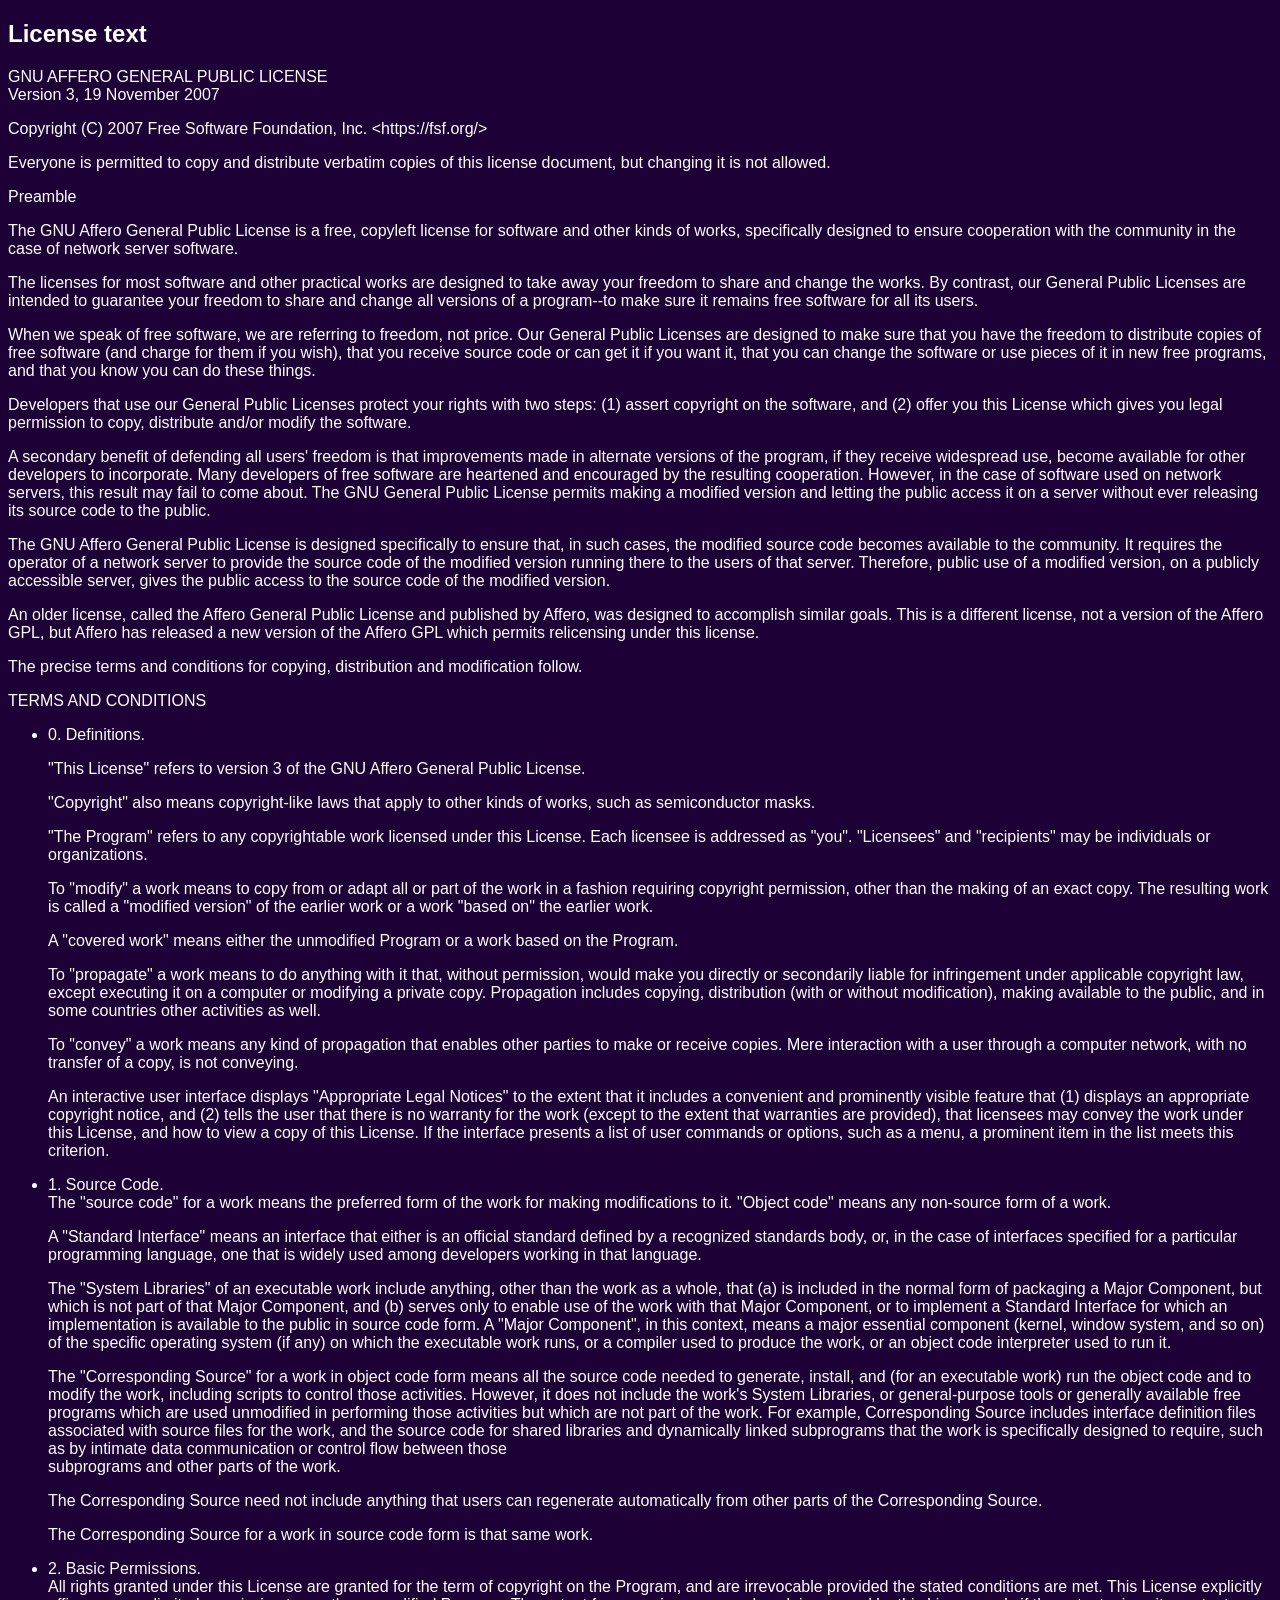
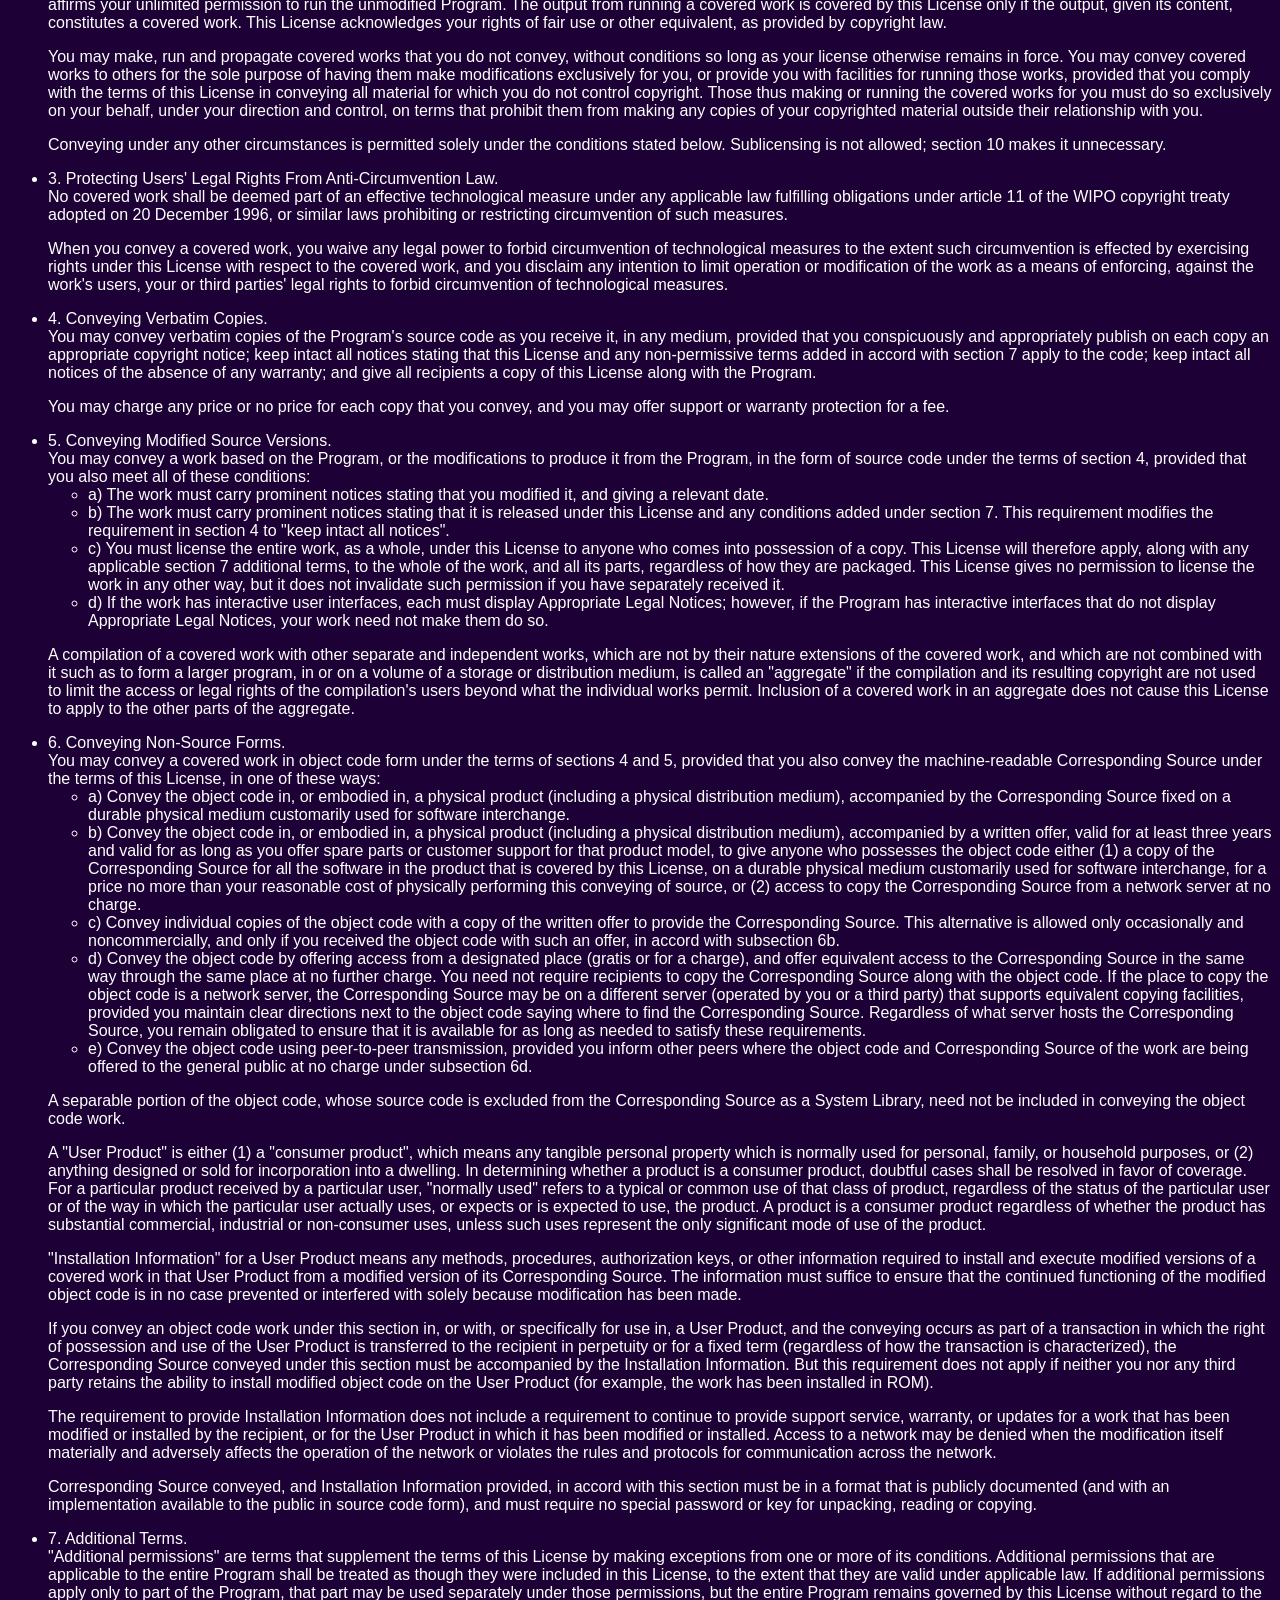
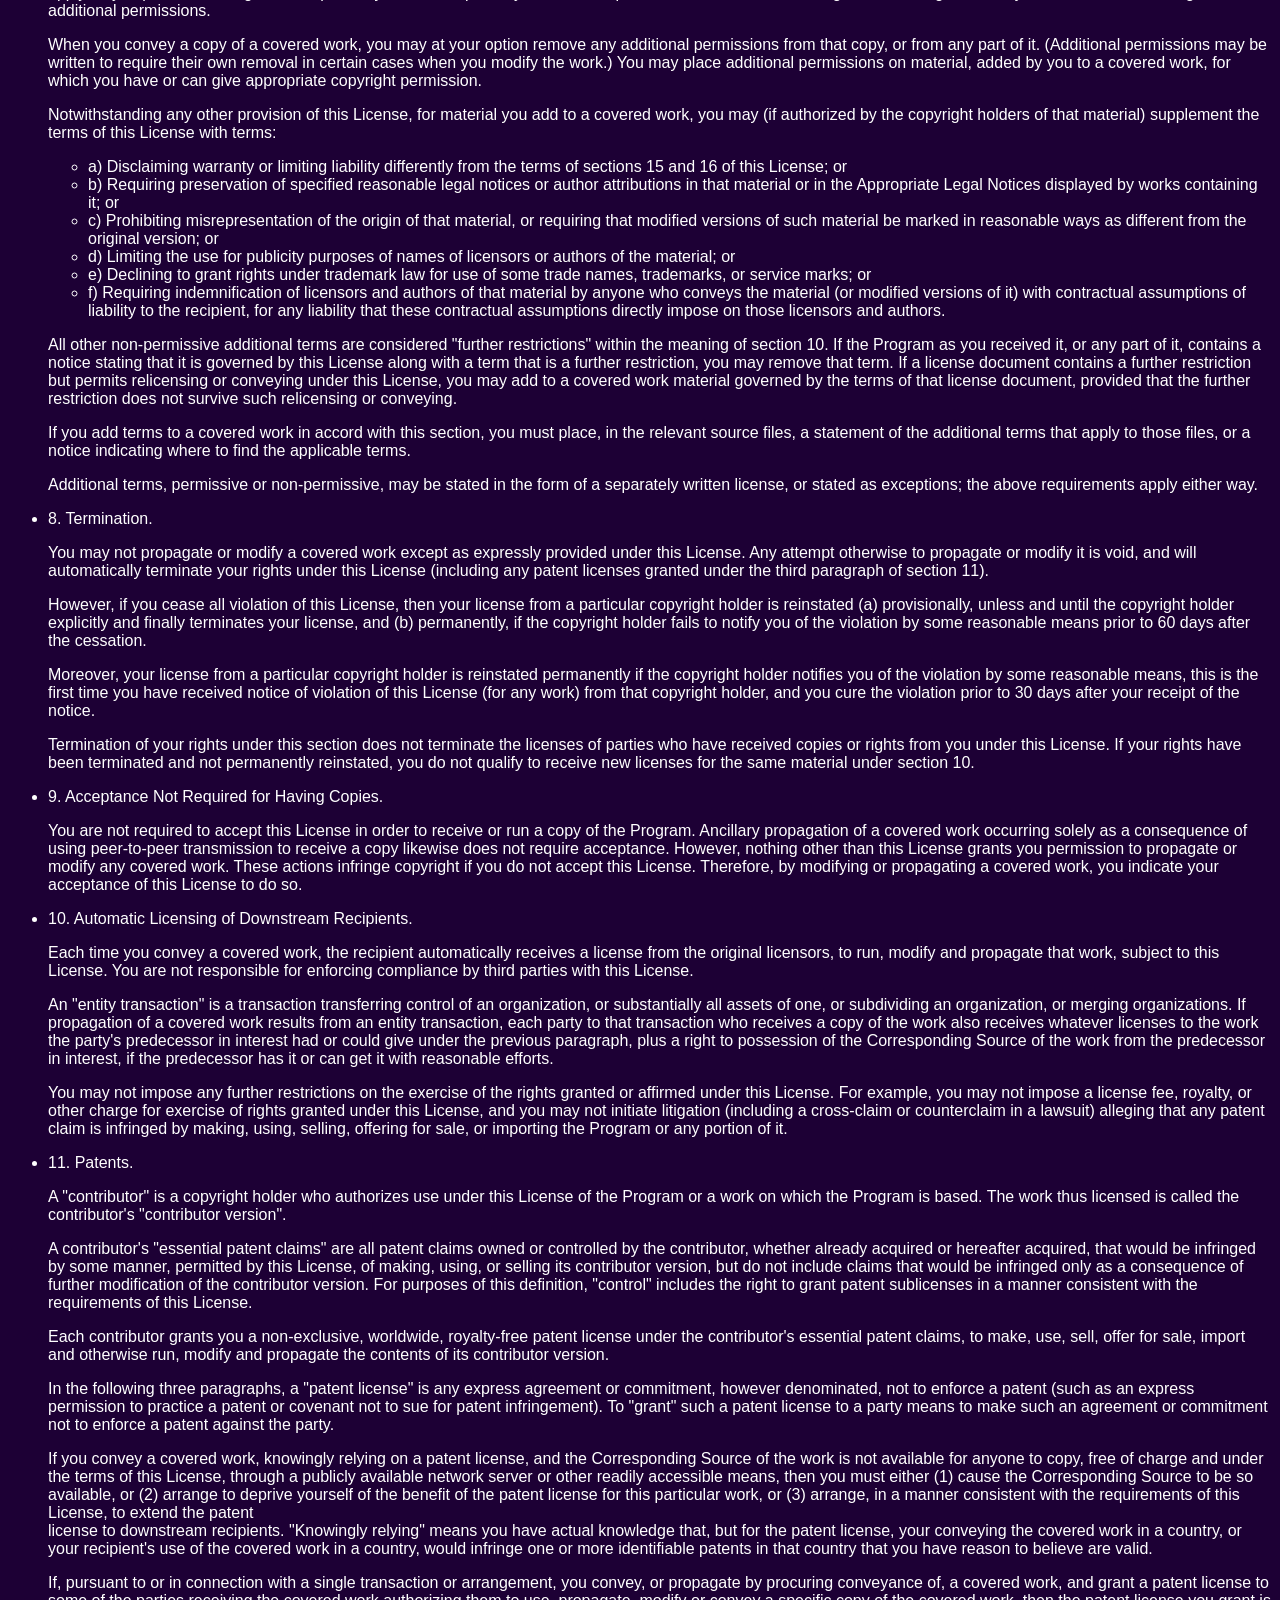
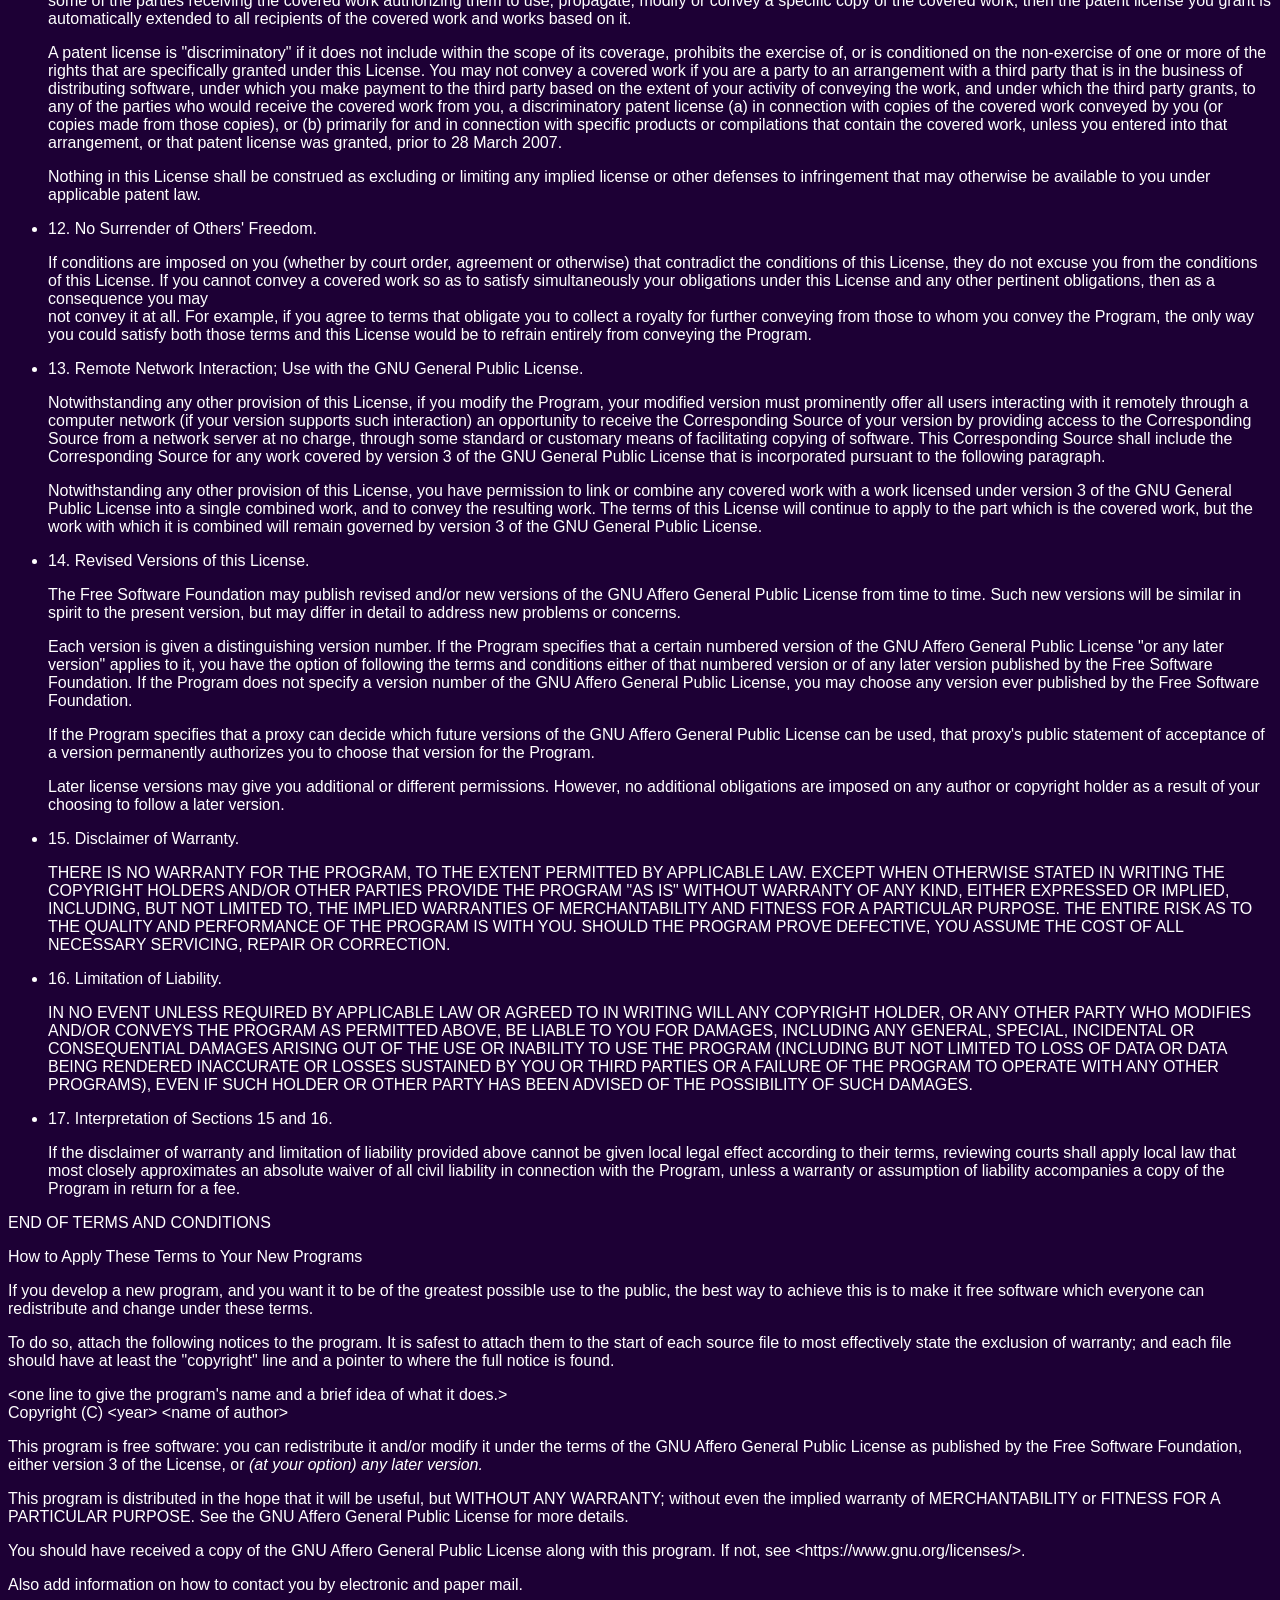
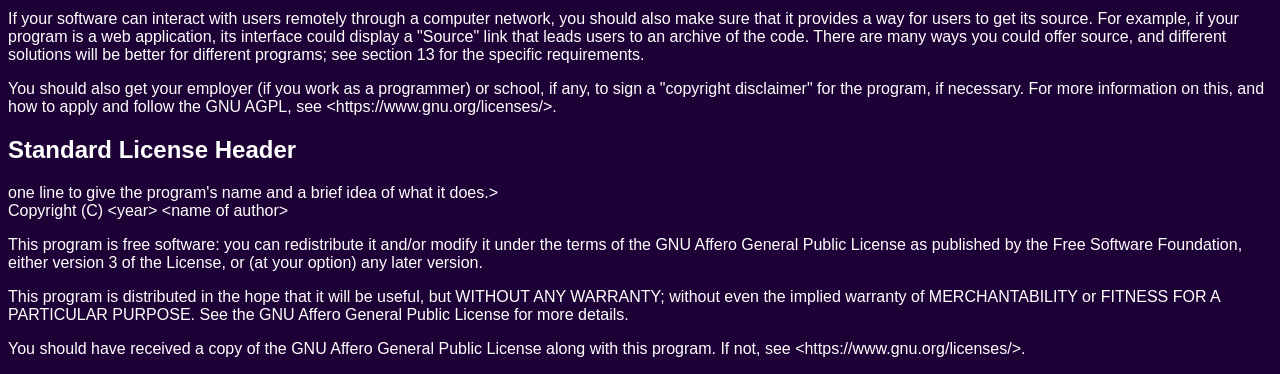
<file: templates/license.html>
<!DOCTYPE html>
<html lang="es">

<head>
    <title>SelfMusic: Licencia</title>
    <link rel="stylesheet" href="/static/styles.css">
    <meta charset="utf-8">
    <meta name="viewport" content="width=device-width,initial-scale=1" />
</head>

<body>
    <!--Tomado y adaptado de: https://licenses.nuget.org/AGPL-3.0-or-later-->
    <h2>License text</h2>
    <p>
        GNU AFFERO GENERAL PUBLIC LICENSE<br />

        Version 3, 19 November 2007
    </p>

    <p>
        Copyright (C) 2007 Free Software Foundation, Inc.
        &lt;https://fsf.org/&gt;
    </p>

    <p>
        Everyone is permitted to copy and distribute verbatim copies
        of this license document, but changing it is not allowed.
    </p>

    <p>
        Preamble
    </p>

    <p>
        The GNU Affero General Public License is a free, copyleft license for
        software and other kinds of works, specifically designed to ensure
        cooperation with the community in the case of network server software.
    </p>

    <p>
        The licenses for most software and other practical works are
        designed to take away your freedom to share and change the
        works. By contrast, our General Public Licenses are intended
        to guarantee your freedom to share and change all versions of a
        program--to make sure it remains free software for all its users.
    </p>

    <p>
        When we speak of free software, we are referring to freedom, not
        price. Our General Public Licenses are designed to make sure that you
        have the freedom to distribute copies of free software (and charge
        for them if you wish), that you receive source code or can get it
        if you want it, that you can change the software or use pieces of
        it in new free programs, and that you know you can do these things.
    </p>

    <p>
        Developers that use our General Public Licenses protect
        your rights with two steps: (1) assert copyright on the
        software, and (2) offer you this License which gives you legal
        permission to copy, distribute and/or modify the software.
    </p>

    <p>
        A secondary benefit of defending all users&apos; freedom is that improvements
        made in alternate versions of the program, if they receive widespread
        use, become available for other developers to incorporate. Many
        developers of free software are heartened and encouraged by the
        resulting cooperation. However, in the case of software used on network
        servers, this result may fail to come about. The GNU General Public
        License permits making a modified version and letting the public access
        it on a server without ever releasing its source code to the public.
    </p>

    <p>
        The GNU Affero General Public License is designed specifically
        to ensure that, in such cases, the modified source code becomes
        available to the community. It requires the operator of a
        network server to provide the source code of the modified version
        running there to the users of that server. Therefore, public use
        of a modified version, on a publicly accessible server, gives
        the public access to the source code of the modified version.
    </p>

    <p>
        An older license, called the Affero General Public License and published
        by Affero, was designed to accomplish similar goals. This is a different
        license, not a version of the Affero GPL, but Affero has released a new
        version of the Affero GPL which permits relicensing under this license.
    </p>

    <p>
        The precise terms and conditions for copying,
        distribution and modification follow.
    </p>

    <p>
        TERMS AND CONDITIONS
    </p>

    <ul>

        <li>
            0.
            Definitions.
            <p>
                &quot;This License&quot; refers to version 3 of
                the GNU Affero General Public License.
            </p>

            <p>
                &quot;Copyright&quot; also means copyright-like laws that apply
                to other kinds of works, such as semiconductor masks.
            </p>

            <p>
                &quot;The Program&quot; refers to any copyrightable work licensed under
                this License. Each licensee is addressed as &quot;you&quot;. &quot;Licensees&quot;
                and &quot;recipients&quot; may be individuals or organizations.
            </p>

            <p>
                To &quot;modify&quot; a work means to copy from or adapt all or part of the
                work in a fashion requiring copyright permission, other than the
                making of an exact copy. The resulting work is called a &quot;modified
                version&quot; of the earlier work or a work &quot;based on&quot; the earlier work.
            </p>

            <p>
                A &quot;covered work&quot; means either the unmodified
                Program or a work based on the Program.
            </p>

            <p>
                To &quot;propagate&quot; a work means to do anything with it that, without
                permission, would make you directly or secondarily liable for
                infringement under applicable copyright law, except executing it
                on a computer or modifying a private copy. Propagation includes
                copying, distribution (with or without modification), making available
                to the public, and in some countries other activities as well.
            </p>

            <p>
                To &quot;convey&quot; a work means any kind of propagation
                that enables other parties to make or receive copies.
                Mere interaction with a user through a computer
                network, with no transfer of a copy, is not conveying.
            </p>

            <p>
                An interactive user interface displays &quot;Appropriate Legal Notices&quot;
                to the extent that it includes a convenient and prominently visible
                feature that (1) displays an appropriate copyright notice, and (2)
                tells the user that there is no warranty for the work (except to
                the extent that warranties are provided), that licensees may convey
                the work under this License, and how to view a copy of this License.
                If the interface presents a list of user commands or options,
                such as a menu, a prominent item in the list meets this criterion.
            </p>

        </li>

        <li>
            1.
            Source Code.<br />

            The &quot;source code&quot; for a work means the preferred
            form of the work for making modifications to it.
            &quot;Object code&quot; means any non-source form of a work.
            <p>
                A &quot;Standard Interface&quot; means an interface that either is an official
                standard defined by a recognized standards body, or, in the case
                of interfaces specified for a particular programming language,
                one that is widely used among developers working in that language.
            </p>

            <p>
                The &quot;System Libraries&quot; of an executable work include anything, other
                than the work as a whole, that (a) is included in the normal form
                of packaging a Major Component, but which is not part of that Major
                Component, and (b) serves only to enable use of the work with that
                Major Component, or to implement a Standard Interface for which an
                implementation is available to the public in source code form. A
                &quot;Major Component&quot;, in this context, means a major essential component
                (kernel, window system, and so on) of the specific operating system
                (if any) on which the executable work runs, or a compiler used to
                produce the work, or an object code interpreter used to run it.
            </p>

            <p>
                The &quot;Corresponding Source&quot; for a work in object code form means
                all the source code needed to generate, install, and (for an
                executable work) run the object code and to modify the work,
                including scripts to control those activities. However, it does
                not include the work&apos;s System Libraries, or general-purpose tools
                or generally available free programs which are used unmodified in
                performing those activities but which are not part of the work.
                For example, Corresponding Source includes interface definition
                files associated with source files for the work, and the source
                code for shared libraries and dynamically linked subprograms
                that the work is specifically designed to require, such as by
                intimate data communication or control flow between those<br />

                subprograms and other parts of the work.
            </p>

            <p>
                The Corresponding Source need not include anything that users can
                regenerate automatically from other parts of the Corresponding Source.
            </p>

            <p>
                The Corresponding Source for a work
                in source code form is that same work.
            </p>

        </li>

        <li>
            2.
            Basic Permissions.<br />

            All rights granted under this License are granted for the term of
            copyright on the Program, and are irrevocable provided the stated
            conditions are met. This License explicitly affirms your unlimited
            permission to run the unmodified Program. The output from running a
            covered work is covered by this License only if the output, given its
            content, constitutes a covered work. This License acknowledges your
            rights of fair use or other equivalent, as provided by copyright law.
            <p>
                You may make, run and propagate covered works that you do not convey,
                without conditions so long as your license otherwise remains in force.
                You may convey covered works to others for the sole purpose of having
                them make modifications exclusively for you, or provide you with
                facilities for running those works, provided that you comply with
                the terms of this License in conveying all material for which you do
                not control copyright. Those thus making or running the covered works
                for you must do so exclusively on your behalf, under your direction
                and control, on terms that prohibit them from making any copies
                of your copyrighted material outside their relationship with you.
            </p>

            <p>
                Conveying under any other circumstances is permitted
                solely under the conditions stated below. Sublicensing
                is not allowed; section 10 makes it unnecessary.
            </p>

        </li>

        <li>
            3.
            Protecting Users&apos; Legal Rights From Anti-Circumvention Law.<br />

            No covered work shall be deemed part of an effective technological
            measure under any applicable law fulfilling obligations under article
            11 of the WIPO copyright treaty adopted on 20 December 1996, or
            similar laws prohibiting or restricting circumvention of such measures.
            <p>
                When you convey a covered work, you waive any legal power to
                forbid circumvention of technological measures to the extent
                such circumvention is effected by exercising rights under this
                License with respect to the covered work, and you disclaim any
                intention to limit operation or modification of the work as a means
                of enforcing, against the work&apos;s users, your or third parties&apos;
                legal rights to forbid circumvention of technological measures.
            </p>

        </li>

        <li>
            4.
            Conveying Verbatim Copies.<br />

            You may convey verbatim copies of the Program&apos;s source code as
            you receive it, in any medium, provided that you conspicuously
            and appropriately publish on each copy an appropriate copyright
            notice; keep intact all notices stating that this License and any
            non-permissive terms added in accord with section 7 apply to the
            code; keep intact all notices of the absence of any warranty; and
            give all recipients a copy of this License along with the Program.
            <p>
                You may charge any price or no price for each copy that you
                convey, and you may offer support or warranty protection for a fee.
            </p>

        </li>

        <li>
            5.
            Conveying Modified Source Versions.<br />

            You may convey a work based on the Program, or the modifications to
            produce it from the Program, in the form of source code under the terms
            of section 4, provided that you also meet all of these conditions:

            <ul>

                <li>
                    a)
                    The work must carry prominent notices stating
                    that you modified it, and giving a relevant date.
                </li>

                <li>
                    b)
                    The work must carry prominent notices stating that
                    it is released under this License and any conditions
                    added under section 7. This requirement modifies the
                    requirement in section 4 to &quot;keep intact all notices&quot;.
                </li>

                <li>
                    c)
                    You must license the entire work, as a whole, under this License
                    to anyone who comes into possession of a copy. This License
                    will therefore apply, along with any applicable section 7
                    additional terms, to the whole of the work, and all its parts,
                    regardless of how they are packaged. This License gives no
                    permission to license the work in any other way, but it does not
                    invalidate such permission if you have separately received it.
                </li>

                <li>
                    d)
                    If the work has interactive user interfaces, each must
                    display Appropriate Legal Notices; however, if the Program
                    has interactive interfaces that do not display Appropriate
                    Legal Notices, your work need not make them do so.
                </li>

            </ul>
            <p>
                A compilation of a covered work with other separate and independent
                works, which are not by their nature extensions of the covered
                work, and which are not combined with it such as to form a larger
                program, in or on a volume of a storage or distribution medium,
                is called an &quot;aggregate&quot; if the compilation and its resulting
                copyright are not used to limit the access or legal rights
                of the compilation&apos;s users beyond what the individual works
                permit. Inclusion of a covered work in an aggregate does not
                cause this License to apply to the other parts of the aggregate.
            </p>

        </li>

        <li>
            6.
            Conveying Non-Source Forms.<br />

            You may convey a covered work in object code form
            under the terms of sections 4 and 5, provided that you
            also convey the machine-readable Corresponding Source
            under the terms of this License, in one of these ways:

            <ul>

                <li>
                    a)
                    Convey the object code in, or embodied in, a physical
                    product (including a physical distribution medium),
                    accompanied by the Corresponding Source fixed on a durable
                    physical medium customarily used for software interchange.
                </li>

                <li>
                    b)
                    Convey the object code in, or embodied in, a physical product
                    (including a physical distribution medium), accompanied by a
                    written offer, valid for at least three years and valid for
                    as long as you offer spare parts or customer support for that
                    product model, to give anyone who possesses the object code
                    either (1) a copy of the Corresponding Source for all the software
                    in the product that is covered by this License, on a durable
                    physical medium customarily used for software interchange,
                    for a price no more than your reasonable cost of physically
                    performing this conveying of source, or (2) access to copy
                    the Corresponding Source from a network server at no charge.
                </li>

                <li>
                    c)
                    Convey individual copies of the object code with a
                    copy of the written offer to provide the Corresponding
                    Source. This alternative is allowed only occasionally
                    and noncommercially, and only if you received the object
                    code with such an offer, in accord with subsection 6b.
                </li>

                <li>
                    d)
                    Convey the object code by offering access from a designated place
                    (gratis or for a charge), and offer equivalent access to the
                    Corresponding Source in the same way through the same place at
                    no further charge. You need not require recipients to copy the
                    Corresponding Source along with the object code. If the place
                    to copy the object code is a network server, the Corresponding
                    Source may be on a different server (operated by you or a third
                    party) that supports equivalent copying facilities, provided you
                    maintain clear directions next to the object code saying where
                    to find the Corresponding Source. Regardless of what server hosts
                    the Corresponding Source, you remain obligated to ensure that it
                    is available for as long as needed to satisfy these requirements.
                </li>

                <li>
                    e)
                    Convey the object code using peer-to-peer transmission,
                    provided you inform other peers where the object code
                    and Corresponding Source of the work are being offered
                    to the general public at no charge under subsection 6d.
                </li>

            </ul>
            <p>
                A separable portion of the object code, whose source code is
                excluded from the Corresponding Source as a System Library,
                need not be included in conveying the object code work.
            </p>

            <p>
                A &quot;User Product&quot; is either (1) a &quot;consumer product&quot;, which means
                any tangible personal property which is normally used for personal,
                family, or household purposes, or (2) anything designed or sold
                for incorporation into a dwelling. In determining whether a product
                is a consumer product, doubtful cases shall be resolved in favor
                of coverage. For a particular product received by a particular
                user, &quot;normally used&quot; refers to a typical or common use of that
                class of product, regardless of the status of the particular
                user or of the way in which the particular user actually uses,
                or expects or is expected to use, the product. A product is a
                consumer product regardless of whether the product has substantial
                commercial, industrial or non-consumer uses, unless such uses
                represent the only significant mode of use of the product.
            </p>

            <p>
                &quot;Installation Information&quot; for a User Product means any methods,
                procedures, authorization keys, or other information required
                to install and execute modified versions of a covered work in
                that User Product from a modified version of its Corresponding
                Source. The information must suffice to ensure that the continued
                functioning of the modified object code is in no case prevented
                or interfered with solely because modification has been made.
            </p>

            <p>
                If you convey an object code work under this section in, or with,
                or specifically for use in, a User Product, and the conveying
                occurs as part of a transaction in which the right of possession
                and use of the User Product is transferred to the recipient in
                perpetuity or for a fixed term (regardless of how the transaction
                is characterized), the Corresponding Source conveyed under this
                section must be accompanied by the Installation Information.
                But this requirement does not apply if neither you nor any third
                party retains the ability to install modified object code on the
                User Product (for example, the work has been installed in ROM).
            </p>

            <p>
                The requirement to provide Installation Information does not
                include a requirement to continue to provide support service,
                warranty, or updates for a work that has been modified
                or installed by the recipient, or for the User Product in
                which it has been modified or installed. Access to a network
                may be denied when the modification itself materially and
                adversely affects the operation of the network or violates
                the rules and protocols for communication across the network.
            </p>

            <p>
                Corresponding Source conveyed, and Installation Information
                provided, in accord with this section must be in a format that
                is publicly documented (and with an implementation available
                to the public in source code form), and must require no
                special password or key for unpacking, reading or copying.
            </p>

        </li>

        <li>
            7.
            Additional Terms.<br />

            &quot;Additional permissions&quot; are terms that supplement the terms of this
            License by making exceptions from one or more of its conditions.
            Additional permissions that are applicable to the entire Program
            shall be treated as though they were included in this License, to
            the extent that they are valid under applicable law. If additional
            permissions apply only to part of the Program, that part may be used
            separately under those permissions, but the entire Program remains
            governed by this License without regard to the additional permissions.
            <p>
                When you convey a copy of a covered work, you may at your option
                remove any additional permissions from that copy, or from any part
                of it. (Additional permissions may be written to require their own
                removal in certain cases when you modify the work.) You may place
                additional permissions on material, added by you to a covered work,
                for which you have or can give appropriate copyright permission.
            </p>

            <p>
                Notwithstanding any other provision of this License, for material you
                add to a covered work, you may (if authorized by the copyright holders
                of that material) supplement the terms of this License with terms:
            </p>

            <ul>

                <li>
                    a)
                    Disclaiming warranty or limiting liability differently
                    from the terms of sections 15 and 16 of this License; or
                </li>

                <li>
                    b)
                    Requiring preservation of specified reasonable legal
                    notices or author attributions in that material or in the
                    Appropriate Legal Notices displayed by works containing it; or
                </li>

                <li>
                    c)
                    Prohibiting misrepresentation of the origin of that material,
                    or requiring that modified versions of such material be marked
                    in reasonable ways as different from the original version; or
                </li>

                <li>
                    d)
                    Limiting the use for publicity purposes of names
                    of licensors or authors of the material; or
                </li>

                <li>
                    e)
                    Declining to grant rights under trademark law for use
                    of some trade names, trademarks, or service marks; or
                </li>

                <li>
                    f)
                    Requiring indemnification of licensors and authors of that
                    material by anyone who conveys the material (or modified
                    versions of it) with contractual assumptions of liability
                    to the recipient, for any liability that these contractual
                    assumptions directly impose on those licensors and authors.
                </li>

            </ul>
            <p>
                All other non-permissive additional terms are considered &quot;further
                restrictions&quot; within the meaning of section 10. If the Program
                as you received it, or any part of it, contains a notice stating
                that it is governed by this License along with a term that is
                a further restriction, you may remove that term. If a license
                document contains a further restriction but permits relicensing or
                conveying under this License, you may add to a covered work material
                governed by the terms of that license document, provided that the
                further restriction does not survive such relicensing or conveying.
            </p>

            <p>
                If you add terms to a covered work in accord with this
                section, you must place, in the relevant source files, a
                statement of the additional terms that apply to those files,
                or a notice indicating where to find the applicable terms.
            </p>

            <p>
                Additional terms, permissive or non-permissive, may be
                stated in the form of a separately written license, or stated
                as exceptions; the above requirements apply either way.
            </p>

        </li>

        <li>
            8.
            Termination.
            <p>
                You may not propagate or modify a covered work except as
                expressly provided under this License. Any attempt otherwise
                to propagate or modify it is void, and will automatically
                terminate your rights under this License (including any patent
                licenses granted under the third paragraph of section 11).
            </p>

            <p>
                However, if you cease all violation of this License, then your
                license from a particular copyright holder is reinstated (a)
                provisionally, unless and until the copyright holder explicitly
                and finally terminates your license, and (b) permanently, if
                the copyright holder fails to notify you of the violation by
                some reasonable means prior to 60 days after the cessation.
            </p>

            <p>
                Moreover, your license from a particular copyright holder is
                reinstated permanently if the copyright holder notifies you
                of the violation by some reasonable means, this is the first
                time you have received notice of violation of this License
                (for any work) from that copyright holder, and you cure the
                violation prior to 30 days after your receipt of the notice.
            </p>

            <p>
                Termination of your rights under this section does not
                terminate the licenses of parties who have received copies or
                rights from you under this License. If your rights have been
                terminated and not permanently reinstated, you do not qualify
                to receive new licenses for the same material under section 10.
            </p>

        </li>

        <li>
            9.
            Acceptance Not Required for Having Copies.
            <p>
                You are not required to accept this License in order to receive or
                run a copy of the Program. Ancillary propagation of a covered work
                occurring solely as a consequence of using peer-to-peer transmission
                to receive a copy likewise does not require acceptance. However,
                nothing other than this License grants you permission to propagate
                or modify any covered work. These actions infringe copyright if you
                do not accept this License. Therefore, by modifying or propagating a
                covered work, you indicate your acceptance of this License to do so.
            </p>

        </li>

        <li>
            10.
            Automatic Licensing of Downstream Recipients.
            <p>
                Each time you convey a covered work, the recipient automatically
                receives a license from the original licensors, to run, modify and
                propagate that work, subject to this License. You are not responsible
                for enforcing compliance by third parties with this License.
            </p>

            <p>
                An &quot;entity transaction&quot; is a transaction transferring control of
                an organization, or substantially all assets of one, or subdividing
                an organization, or merging organizations. If propagation of a
                covered work results from an entity transaction, each party to that
                transaction who receives a copy of the work also receives whatever
                licenses to the work the party&apos;s predecessor in interest had or could
                give under the previous paragraph, plus a right to possession of the
                Corresponding Source of the work from the predecessor in interest,
                if the predecessor has it or can get it with reasonable efforts.
            </p>

            <p>
                You may not impose any further restrictions on the exercise of the
                rights granted or affirmed under this License. For example, you
                may not impose a license fee, royalty, or other charge for exercise
                of rights granted under this License, and you may not initiate
                litigation (including a cross-claim or counterclaim in a lawsuit)
                alleging that any patent claim is infringed by making, using, selling,
                offering for sale, or importing the Program or any portion of it.
            </p>

        </li>

        <li>
            11.
            Patents.
            <p>
                A &quot;contributor&quot; is a copyright holder who authorizes use under this
                License of the Program or a work on which the Program is based. The
                work thus licensed is called the contributor&apos;s &quot;contributor version&quot;.
            </p>

            <p>
                A contributor&apos;s &quot;essential patent claims&quot; are all patent
                claims owned or controlled by the contributor, whether already
                acquired or hereafter acquired, that would be infringed by some
                manner, permitted by this License, of making, using, or selling
                its contributor version, but do not include claims that would
                be infringed only as a consequence of further modification
                of the contributor version. For purposes of this definition,
                &quot;control&quot; includes the right to grant patent sublicenses in
                a manner consistent with the requirements of this License.
            </p>

            <p>
                Each contributor grants you a non-exclusive, worldwide, royalty-free
                patent license under the contributor&apos;s essential patent claims,
                to make, use, sell, offer for sale, import and otherwise run,
                modify and propagate the contents of its contributor version.
            </p>

            <p>
                In the following three paragraphs, a &quot;patent license&quot; is any
                express agreement or commitment, however denominated, not to
                enforce a patent (such as an express permission to practice
                a patent or covenant not to sue for patent infringement). To
                &quot;grant&quot; such a patent license to a party means to make such an
                agreement or commitment not to enforce a patent against the party.
            </p>

            <p>
                If you convey a covered work, knowingly relying on a patent
                license, and the Corresponding Source of the work is not available
                for anyone to copy, free of charge and under the terms of this
                License, through a publicly available network server or other
                readily accessible means, then you must either (1) cause the
                Corresponding Source to be so available, or (2) arrange to
                deprive yourself of the benefit of the patent license for this
                particular work, or (3) arrange, in a manner consistent with
                the requirements of this License, to extend the patent<br />

                license to downstream recipients. &quot;Knowingly relying&quot; means you have
                actual knowledge that, but for the patent license, your conveying
                the covered work in a country, or your recipient&apos;s use of the
                covered work in a country, would infringe one or more identifiable
                patents in that country that you have reason to believe are valid.
            </p>

            <p>
                If, pursuant to or in connection with a single transaction or
                arrangement, you convey, or propagate by procuring conveyance
                of, a covered work, and grant a patent license to some of the
                parties receiving the covered work authorizing them to use,
                propagate, modify or convey a specific copy of the covered work,
                then the patent license you grant is automatically extended
                to all recipients of the covered work and works based on it.
            </p>

            <p>
                A patent license is &quot;discriminatory&quot; if it does not include within the
                scope of its coverage, prohibits the exercise of, or is conditioned
                on the non-exercise of one or more of the rights that are specifically
                granted under this License. You may not convey a covered work if
                you are a party to an arrangement with a third party that is in the
                business of distributing software, under which you make payment to
                the third party based on the extent of your activity of conveying
                the work, and under which the third party grants, to any of the
                parties who would receive the covered work from you, a discriminatory
                patent license (a) in connection with copies of the covered work
                conveyed by you (or copies made from those copies), or (b) primarily
                for and in connection with specific products or compilations that
                contain the covered work, unless you entered into that arrangement,
                or that patent license was granted, prior to 28 March 2007.
            </p>

            <p>
                Nothing in this License shall be construed as excluding or
                limiting any implied license or other defenses to infringement
                that may otherwise be available to you under applicable patent law.
            </p>

        </li>

        <li>
            12.
            No Surrender of Others&apos; Freedom.
            <p>
                If conditions are imposed on you (whether by court order,
                agreement or otherwise) that contradict the conditions of this
                License, they do not excuse you from the conditions of this
                License. If you cannot convey a covered work so as to satisfy
                simultaneously your obligations under this License and any other
                pertinent obligations, then as a consequence you may<br />

                not convey it at all. For example, if you agree to terms
                that obligate you to collect a royalty for further conveying
                from those to whom you convey the Program, the only
                way you could satisfy both those terms and this License
                would be to refrain entirely from conveying the Program.
            </p>

        </li>

        <li>
            13.
            Remote Network Interaction; Use with the GNU General Public License.
            <p>
                Notwithstanding any other provision of this License, if you modify
                the Program, your modified version must prominently offer all users
                interacting with it remotely through a computer network (if your
                version supports such interaction) an opportunity to receive the
                Corresponding Source of your version by providing access to the
                Corresponding Source from a network server at no charge, through
                some standard or customary means of facilitating copying of
                software. This Corresponding Source shall include the Corresponding
                Source for any work covered by version 3 of the GNU General Public
                License that is incorporated pursuant to the following paragraph.
            </p>

            <p>
                Notwithstanding any other provision of this License, you have
                permission to link or combine any covered work with a work
                licensed under version 3 of the GNU General Public License into
                a single combined work, and to convey the resulting work. The
                terms of this License will continue to apply to the part which
                is the covered work, but the work with which it is combined will
                remain governed by version 3 of the GNU General Public License.
            </p>

        </li>

        <li>
            14.
            Revised Versions of this License.
            <p>
                The Free Software Foundation may publish revised and/or new versions
                of the GNU Affero General Public License from time to time. Such
                new versions will be similar in spirit to the present version,
                but may differ in detail to address new problems or concerns.
            </p>

            <p>
                Each version is given a distinguishing version number. If the
                Program specifies that a certain numbered version of the GNU
                Affero General Public License &quot;or any later version&quot; applies to
                it, you have the option of following the terms and conditions
                either of that numbered version or of any later version published
                by the Free Software Foundation. If the Program does not specify
                a version number of the GNU Affero General Public License, you may
                choose any version ever published by the Free Software Foundation.
            </p>

            <p>
                If the Program specifies that a proxy can decide which future
                versions of the GNU Affero General Public License can be
                used, that proxy&apos;s public statement of acceptance of a version
                permanently authorizes you to choose that version for the Program.
            </p>

            <p>
                Later license versions may give you additional or
                different permissions. However, no additional obligations
                are imposed on any author or copyright holder as a
                result of your choosing to follow a later version.
            </p>

        </li>

        <li>
            15.
            Disclaimer of Warranty.
            <p>
                THERE IS NO WARRANTY FOR THE PROGRAM, TO THE EXTENT PERMITTED
                BY APPLICABLE LAW. EXCEPT WHEN OTHERWISE STATED IN WRITING
                THE COPYRIGHT HOLDERS AND/OR OTHER PARTIES PROVIDE THE PROGRAM
                &quot;AS IS&quot; WITHOUT WARRANTY OF ANY KIND, EITHER EXPRESSED OR
                IMPLIED, INCLUDING, BUT NOT LIMITED TO, THE IMPLIED WARRANTIES
                OF MERCHANTABILITY AND FITNESS FOR A PARTICULAR PURPOSE. THE
                ENTIRE RISK AS TO THE QUALITY AND PERFORMANCE OF THE PROGRAM
                IS WITH YOU. SHOULD THE PROGRAM PROVE DEFECTIVE, YOU ASSUME
                THE COST OF ALL NECESSARY SERVICING, REPAIR OR CORRECTION.
            </p>

        </li>

        <li>
            16.
            Limitation of Liability.
            <p>
                IN NO EVENT UNLESS REQUIRED BY APPLICABLE LAW OR AGREED TO IN WRITING
                WILL ANY COPYRIGHT HOLDER, OR ANY OTHER PARTY WHO MODIFIES AND/OR
                CONVEYS THE PROGRAM AS PERMITTED ABOVE, BE LIABLE TO YOU FOR DAMAGES,
                INCLUDING ANY GENERAL, SPECIAL, INCIDENTAL OR CONSEQUENTIAL DAMAGES
                ARISING OUT OF THE USE OR INABILITY TO USE THE PROGRAM (INCLUDING
                BUT NOT LIMITED TO LOSS OF DATA OR DATA BEING RENDERED INACCURATE
                OR LOSSES SUSTAINED BY YOU OR THIRD PARTIES OR A FAILURE OF THE
                PROGRAM TO OPERATE WITH ANY OTHER PROGRAMS), EVEN IF SUCH HOLDER
                OR OTHER PARTY HAS BEEN ADVISED OF THE POSSIBILITY OF SUCH DAMAGES.
            </p>

        </li>

        <li>
            17.
            Interpretation of Sections 15 and 16.
            <p>
                If the disclaimer of warranty and limitation of liability
                provided above cannot be given local legal effect according to
                their terms, reviewing courts shall apply local law that most
                closely approximates an absolute waiver of all civil liability in
                connection with the Program, unless a warranty or assumption of
                liability accompanies a copy of the Program in return for a fee.
            </p>

        </li>

    </ul>
    <p>
        END OF TERMS AND CONDITIONS
    </p>

    <p>
        How to Apply These Terms to Your New Programs
    </p>

    <p>
        If you develop a new program, and you want it to be
        of the greatest possible use to the public, the best
        way to achieve this is to make it free software which
        everyone can redistribute and change under these terms.
    </p>

    <p>
        To do so, attach the following notices to the program. It is safest
        to attach them to the start of each source file to most effectively
        state the exclusion of warranty; and each file should have at least
        the &quot;copyright&quot; line and a pointer to where the full notice is found.
    </p>

    <p>
        &lt;one line to give the program&apos;s name and
        a brief idea of what it does.&gt;<br />

        Copyright (C) &lt;year&gt; &lt;name of author&gt;
    </p>

    <p>
        This program is free software: you can redistribute it and/or
        modify it under the terms of the GNU Affero General Public
        License as published by the Free Software Foundation, either
        version 3 of the License, or <var class="optional-license-text"> (at your option) any later version.
    </p>

    <p>
        This program is distributed in the hope that it will be useful,
        but WITHOUT ANY WARRANTY; without even the implied warranty
        of MERCHANTABILITY or FITNESS FOR A PARTICULAR PURPOSE.
        See the GNU Affero General Public License for more details.
    </p>

    <p>
        You should have received a copy of the GNU Affero General
        Public License along with this program. If not, see
        &lt;https://www.gnu.org/licenses/&gt;.
    </p>

    <p>
        Also add information on how to contact you by electronic and paper mail.
    </p>

    <p>
        If your software can interact with users remotely through a
        computer network, you should also make sure that it provides a
        way for users to get its source. For example, if your program is
        a web application, its interface could display a &quot;Source&quot; link
        that leads users to an archive of the code. There are many ways
        you could offer source, and different solutions will be better for
        different programs; see section 13 for the specific requirements.
    </p>

    <p>
        You should also get your employer (if you work as a programmer)
        or school, if any, to sign a &quot;copyright disclaimer&quot; for
        the program, if necessary. For more information on this,
        and how to apply and follow the GNU AGPL, see
        &lt;https://www.gnu.org/licenses/&gt;.
    </p>

    <h2>Standard License Header</h2>

    <p>
        one line to give the program&apos;s name and
        a brief idea of what it does.&gt;
        <br>

        Copyright (C) &lt;year&gt; &lt;name of author&gt;
    </p>

    <p>
        This program is free software: you can redistribute it and/or
        modify it under the terms of the GNU Affero General Public
        License as published by the Free Software Foundation, either
        version 3 of the License, or (at your option) any later version.
    </p>

    <p>
        This program is distributed in the hope that it will be useful,
        but WITHOUT ANY WARRANTY; without even the implied warranty
        of MERCHANTABILITY or FITNESS FOR A PARTICULAR PURPOSE.
        See the GNU Affero General Public License for more details.
    </p>

    <p>
        You should have received a copy of the GNU Affero General
        Public License along with this program. If not, see
        &lt;https://www.gnu.org/licenses/&gt;.
    </p>
</body>

</html>
</file>
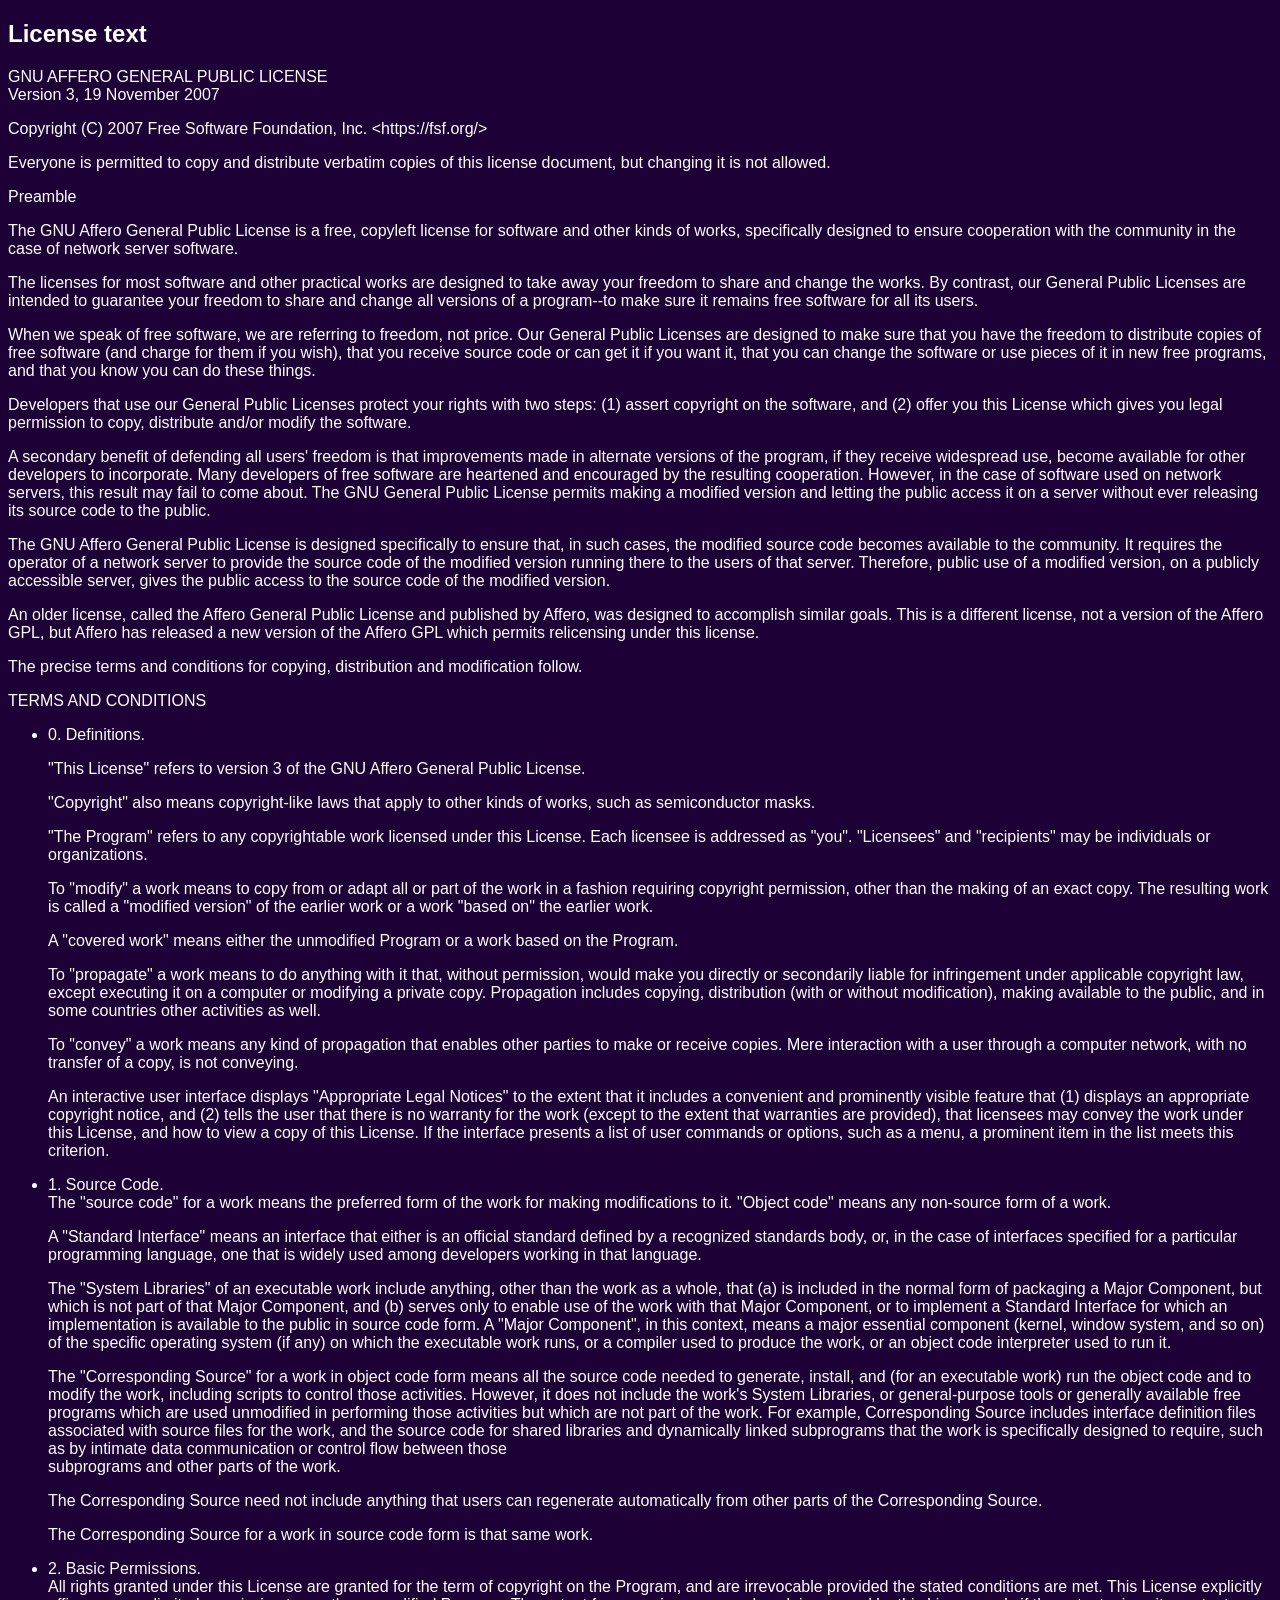
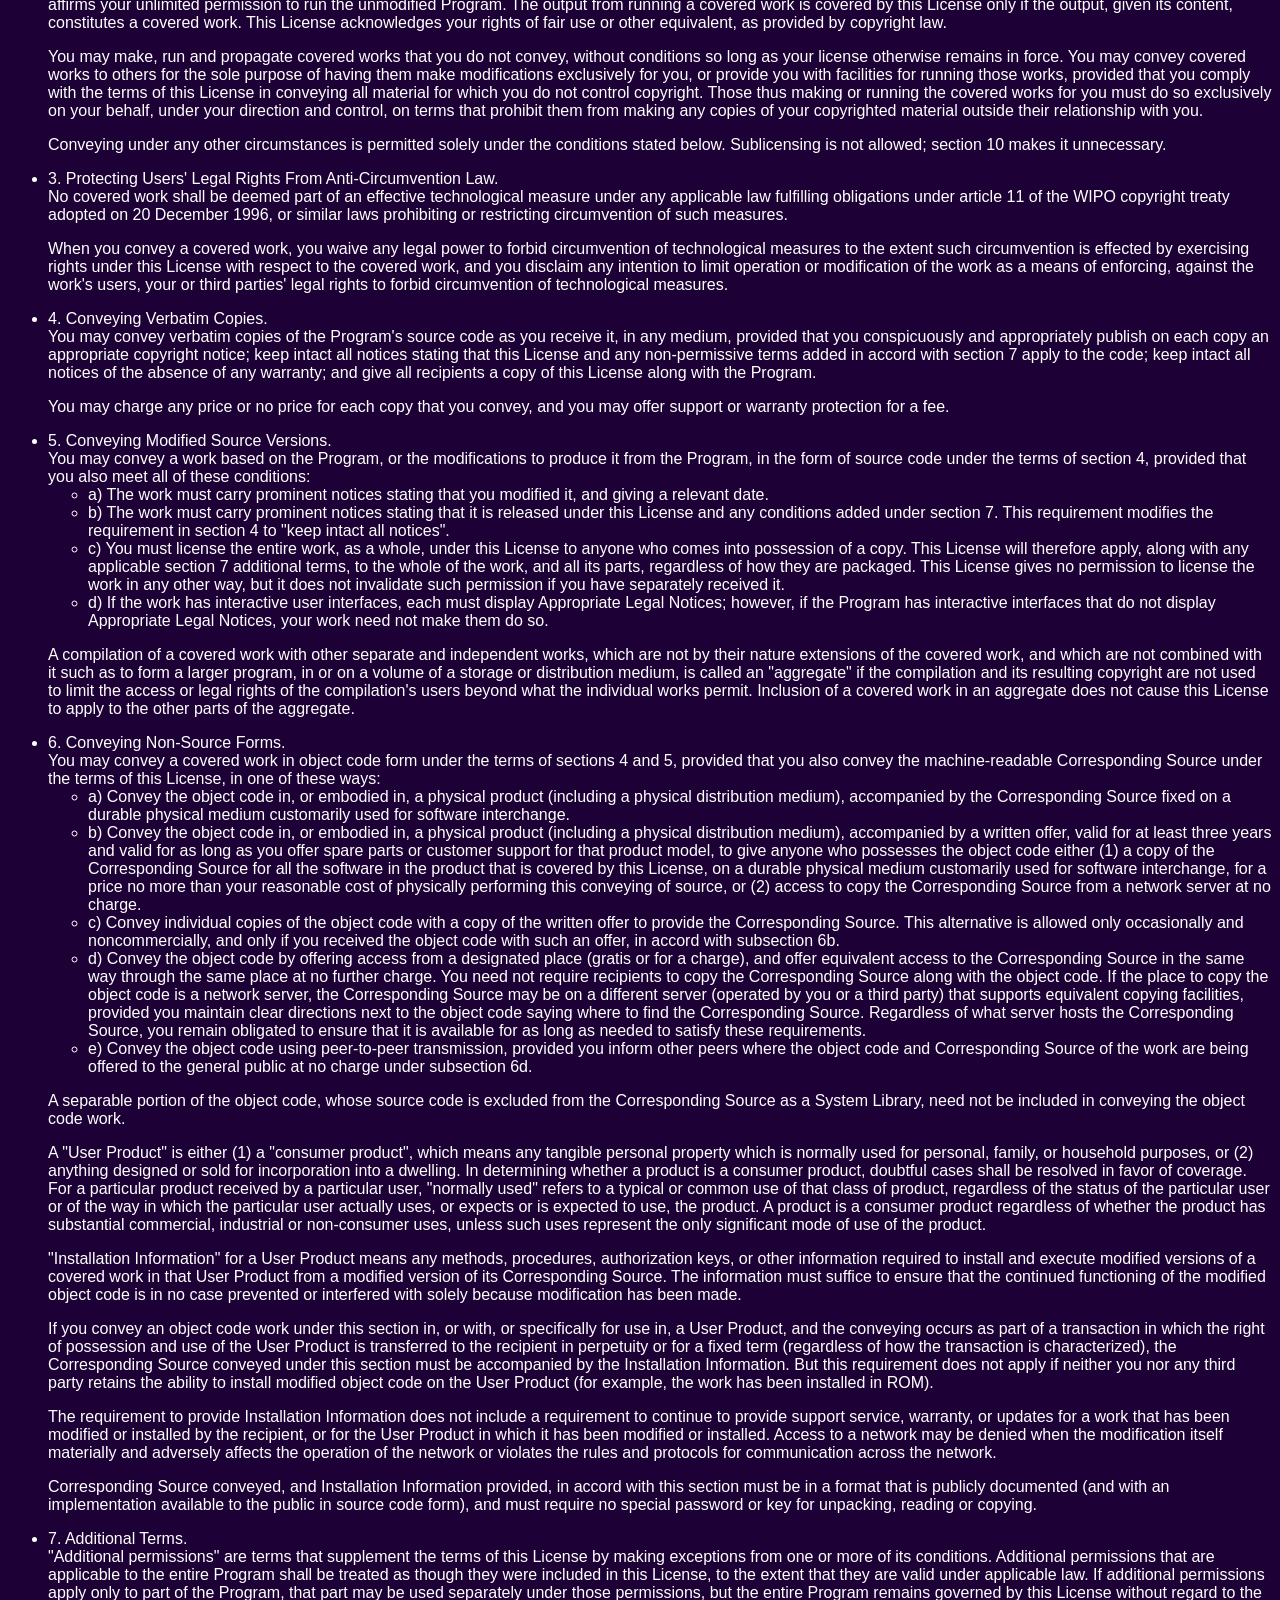
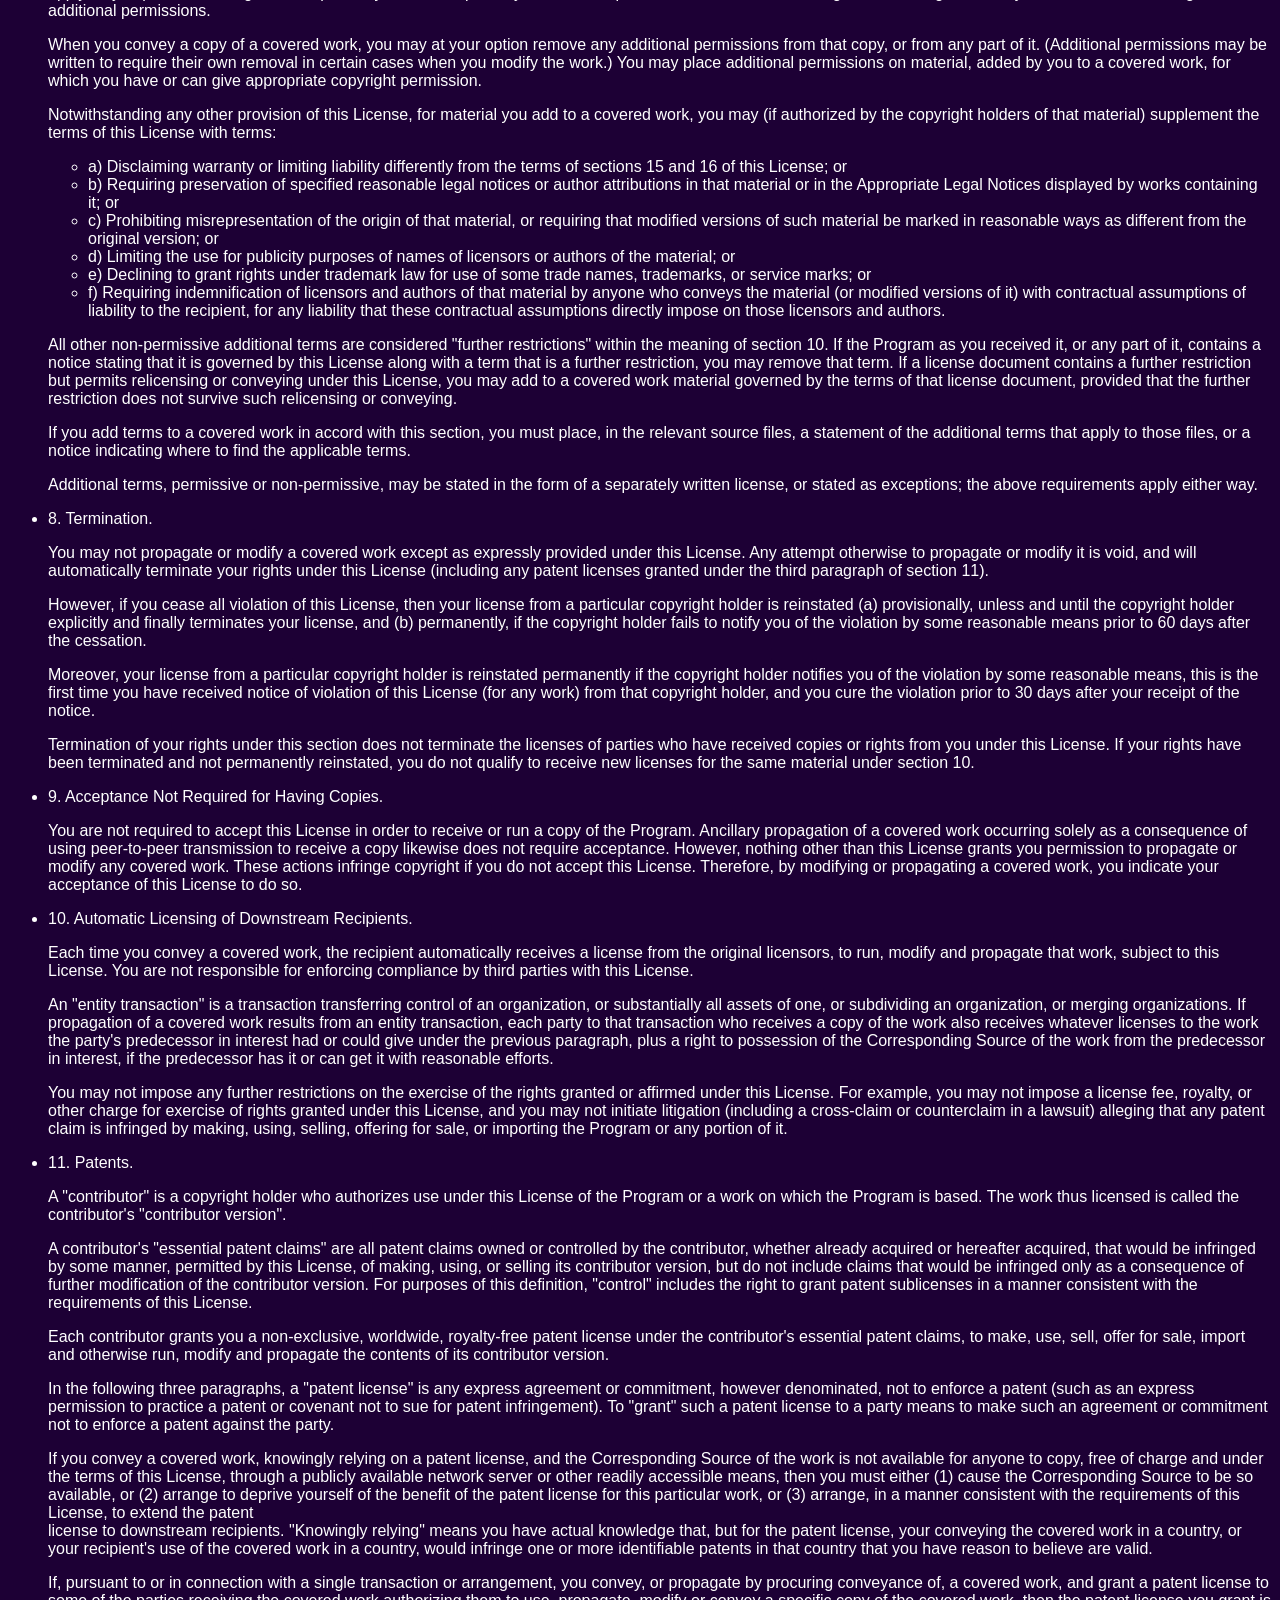
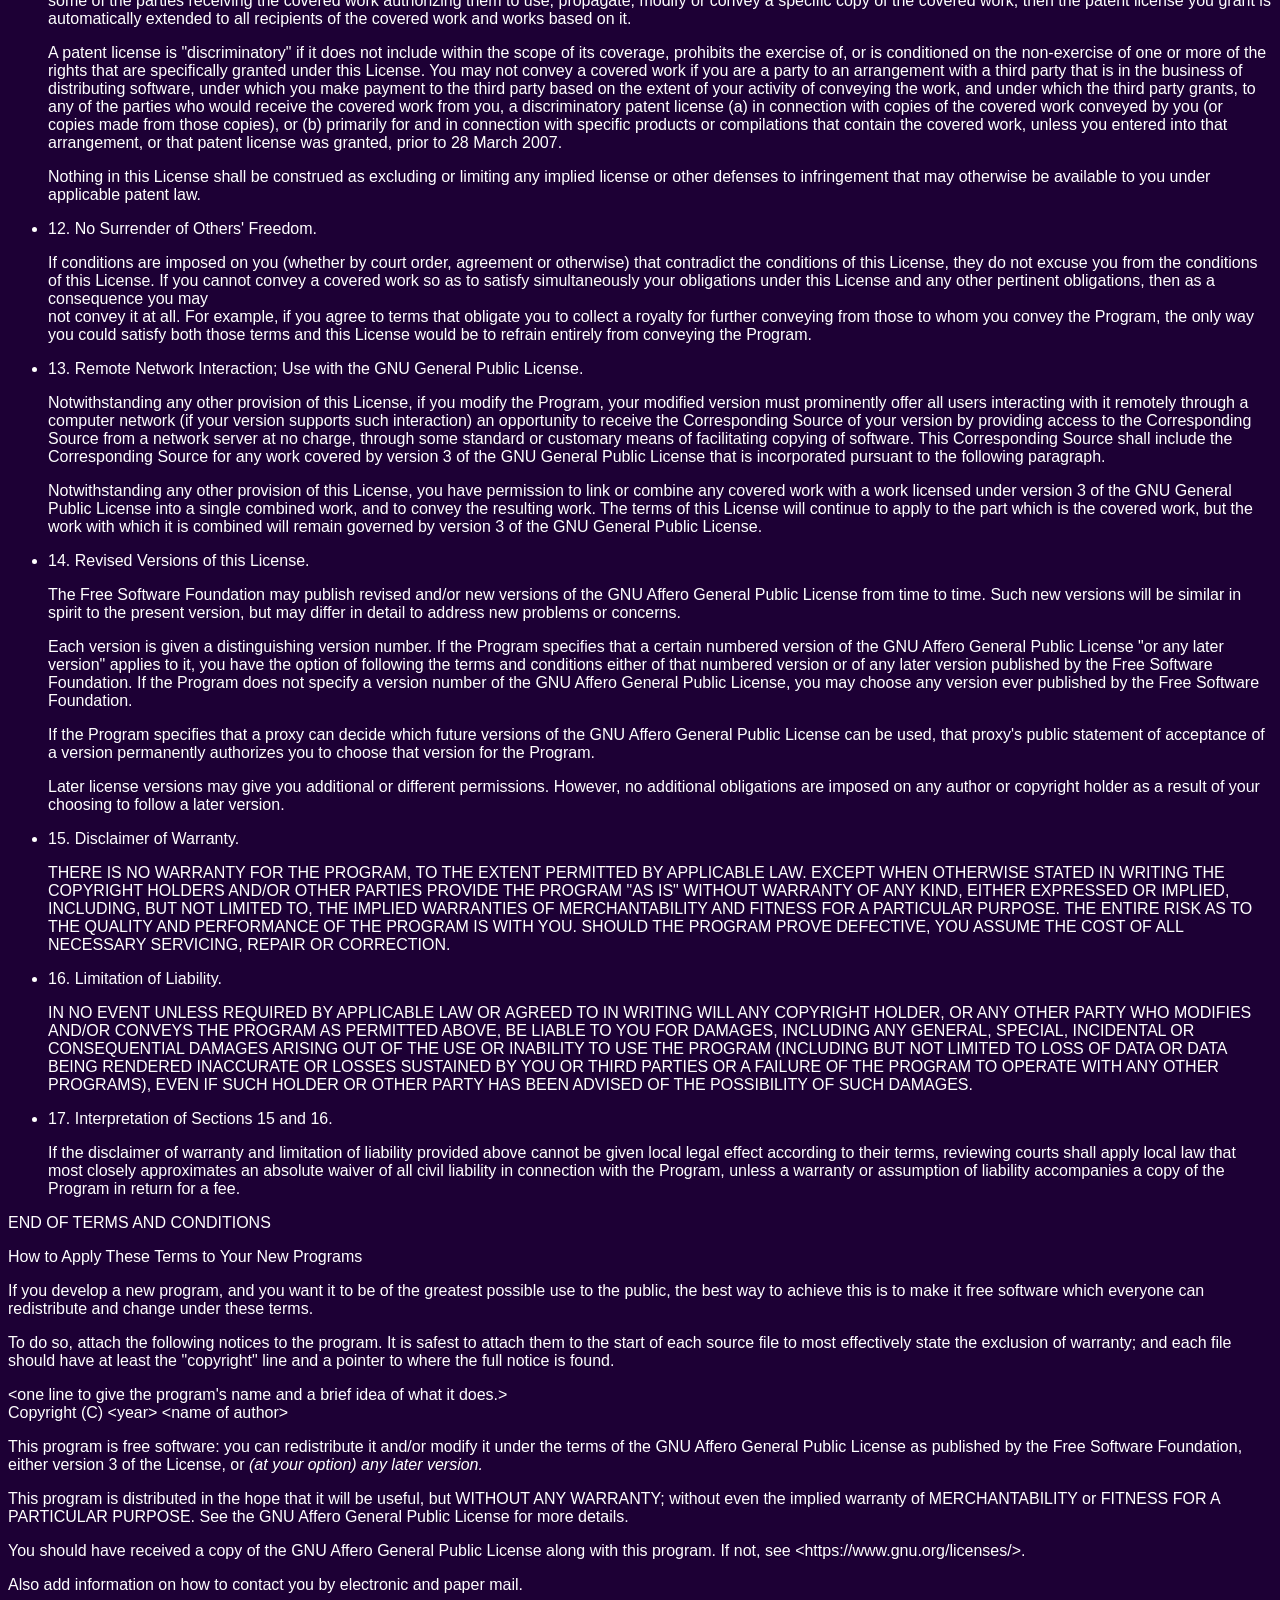
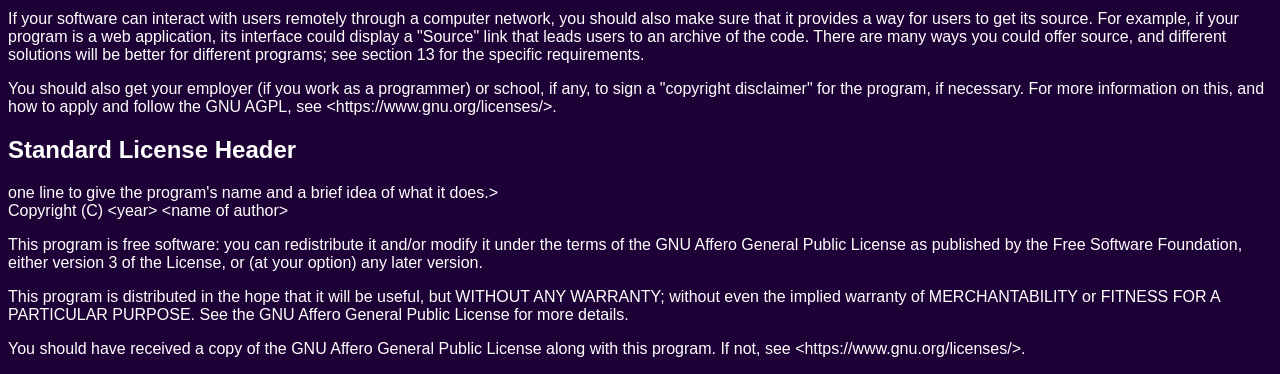
<file: src/selfmusic/templates/license.html>
<!DOCTYPE html>
<html lang="es">

<head>
    <title>SelfMusic: Licencia</title>
    <link rel="stylesheet" href="/static/styles.css">
    <link rel="shortcut icon" href="/static/favicon.ico" type="image/x-icon">
    <meta charset="utf-8">
    <meta name="viewport" content="width=device-width,initial-scale=1" />
</head>

<body>
    <!--Tomado y adaptado de: https://licenses.nuget.org/AGPL-3.0-or-later-->
    <h2>License text</h2>
    <p>
        GNU AFFERO GENERAL PUBLIC LICENSE<br />

        Version 3, 19 November 2007
    </p>

    <p>
        Copyright (C) 2007 Free Software Foundation, Inc.
        &lt;https://fsf.org/&gt;
    </p>

    <p>
        Everyone is permitted to copy and distribute verbatim copies
        of this license document, but changing it is not allowed.
    </p>

    <p>
        Preamble
    </p>

    <p>
        The GNU Affero General Public License is a free, copyleft license for
        software and other kinds of works, specifically designed to ensure
        cooperation with the community in the case of network server software.
    </p>

    <p>
        The licenses for most software and other practical works are
        designed to take away your freedom to share and change the
        works. By contrast, our General Public Licenses are intended
        to guarantee your freedom to share and change all versions of a
        program--to make sure it remains free software for all its users.
    </p>

    <p>
        When we speak of free software, we are referring to freedom, not
        price. Our General Public Licenses are designed to make sure that you
        have the freedom to distribute copies of free software (and charge
        for them if you wish), that you receive source code or can get it
        if you want it, that you can change the software or use pieces of
        it in new free programs, and that you know you can do these things.
    </p>

    <p>
        Developers that use our General Public Licenses protect
        your rights with two steps: (1) assert copyright on the
        software, and (2) offer you this License which gives you legal
        permission to copy, distribute and/or modify the software.
    </p>

    <p>
        A secondary benefit of defending all users&apos; freedom is that improvements
        made in alternate versions of the program, if they receive widespread
        use, become available for other developers to incorporate. Many
        developers of free software are heartened and encouraged by the
        resulting cooperation. However, in the case of software used on network
        servers, this result may fail to come about. The GNU General Public
        License permits making a modified version and letting the public access
        it on a server without ever releasing its source code to the public.
    </p>

    <p>
        The GNU Affero General Public License is designed specifically
        to ensure that, in such cases, the modified source code becomes
        available to the community. It requires the operator of a
        network server to provide the source code of the modified version
        running there to the users of that server. Therefore, public use
        of a modified version, on a publicly accessible server, gives
        the public access to the source code of the modified version.
    </p>

    <p>
        An older license, called the Affero General Public License and published
        by Affero, was designed to accomplish similar goals. This is a different
        license, not a version of the Affero GPL, but Affero has released a new
        version of the Affero GPL which permits relicensing under this license.
    </p>

    <p>
        The precise terms and conditions for copying,
        distribution and modification follow.
    </p>

    <p>
        TERMS AND CONDITIONS
    </p>

    <ul>

        <li>
            0.
            Definitions.
            <p>
                &quot;This License&quot; refers to version 3 of
                the GNU Affero General Public License.
            </p>

            <p>
                &quot;Copyright&quot; also means copyright-like laws that apply
                to other kinds of works, such as semiconductor masks.
            </p>

            <p>
                &quot;The Program&quot; refers to any copyrightable work licensed under
                this License. Each licensee is addressed as &quot;you&quot;. &quot;Licensees&quot;
                and &quot;recipients&quot; may be individuals or organizations.
            </p>

            <p>
                To &quot;modify&quot; a work means to copy from or adapt all or part of the
                work in a fashion requiring copyright permission, other than the
                making of an exact copy. The resulting work is called a &quot;modified
                version&quot; of the earlier work or a work &quot;based on&quot; the earlier work.
            </p>

            <p>
                A &quot;covered work&quot; means either the unmodified
                Program or a work based on the Program.
            </p>

            <p>
                To &quot;propagate&quot; a work means to do anything with it that, without
                permission, would make you directly or secondarily liable for
                infringement under applicable copyright law, except executing it
                on a computer or modifying a private copy. Propagation includes
                copying, distribution (with or without modification), making available
                to the public, and in some countries other activities as well.
            </p>

            <p>
                To &quot;convey&quot; a work means any kind of propagation
                that enables other parties to make or receive copies.
                Mere interaction with a user through a computer
                network, with no transfer of a copy, is not conveying.
            </p>

            <p>
                An interactive user interface displays &quot;Appropriate Legal Notices&quot;
                to the extent that it includes a convenient and prominently visible
                feature that (1) displays an appropriate copyright notice, and (2)
                tells the user that there is no warranty for the work (except to
                the extent that warranties are provided), that licensees may convey
                the work under this License, and how to view a copy of this License.
                If the interface presents a list of user commands or options,
                such as a menu, a prominent item in the list meets this criterion.
            </p>

        </li>

        <li>
            1.
            Source Code.<br />

            The &quot;source code&quot; for a work means the preferred
            form of the work for making modifications to it.
            &quot;Object code&quot; means any non-source form of a work.
            <p>
                A &quot;Standard Interface&quot; means an interface that either is an official
                standard defined by a recognized standards body, or, in the case
                of interfaces specified for a particular programming language,
                one that is widely used among developers working in that language.
            </p>

            <p>
                The &quot;System Libraries&quot; of an executable work include anything, other
                than the work as a whole, that (a) is included in the normal form
                of packaging a Major Component, but which is not part of that Major
                Component, and (b) serves only to enable use of the work with that
                Major Component, or to implement a Standard Interface for which an
                implementation is available to the public in source code form. A
                &quot;Major Component&quot;, in this context, means a major essential component
                (kernel, window system, and so on) of the specific operating system
                (if any) on which the executable work runs, or a compiler used to
                produce the work, or an object code interpreter used to run it.
            </p>

            <p>
                The &quot;Corresponding Source&quot; for a work in object code form means
                all the source code needed to generate, install, and (for an
                executable work) run the object code and to modify the work,
                including scripts to control those activities. However, it does
                not include the work&apos;s System Libraries, or general-purpose tools
                or generally available free programs which are used unmodified in
                performing those activities but which are not part of the work.
                For example, Corresponding Source includes interface definition
                files associated with source files for the work, and the source
                code for shared libraries and dynamically linked subprograms
                that the work is specifically designed to require, such as by
                intimate data communication or control flow between those<br />

                subprograms and other parts of the work.
            </p>

            <p>
                The Corresponding Source need not include anything that users can
                regenerate automatically from other parts of the Corresponding Source.
            </p>

            <p>
                The Corresponding Source for a work
                in source code form is that same work.
            </p>

        </li>

        <li>
            2.
            Basic Permissions.<br />

            All rights granted under this License are granted for the term of
            copyright on the Program, and are irrevocable provided the stated
            conditions are met. This License explicitly affirms your unlimited
            permission to run the unmodified Program. The output from running a
            covered work is covered by this License only if the output, given its
            content, constitutes a covered work. This License acknowledges your
            rights of fair use or other equivalent, as provided by copyright law.
            <p>
                You may make, run and propagate covered works that you do not convey,
                without conditions so long as your license otherwise remains in force.
                You may convey covered works to others for the sole purpose of having
                them make modifications exclusively for you, or provide you with
                facilities for running those works, provided that you comply with
                the terms of this License in conveying all material for which you do
                not control copyright. Those thus making or running the covered works
                for you must do so exclusively on your behalf, under your direction
                and control, on terms that prohibit them from making any copies
                of your copyrighted material outside their relationship with you.
            </p>

            <p>
                Conveying under any other circumstances is permitted
                solely under the conditions stated below. Sublicensing
                is not allowed; section 10 makes it unnecessary.
            </p>

        </li>

        <li>
            3.
            Protecting Users&apos; Legal Rights From Anti-Circumvention Law.<br />

            No covered work shall be deemed part of an effective technological
            measure under any applicable law fulfilling obligations under article
            11 of the WIPO copyright treaty adopted on 20 December 1996, or
            similar laws prohibiting or restricting circumvention of such measures.
            <p>
                When you convey a covered work, you waive any legal power to
                forbid circumvention of technological measures to the extent
                such circumvention is effected by exercising rights under this
                License with respect to the covered work, and you disclaim any
                intention to limit operation or modification of the work as a means
                of enforcing, against the work&apos;s users, your or third parties&apos;
                legal rights to forbid circumvention of technological measures.
            </p>

        </li>

        <li>
            4.
            Conveying Verbatim Copies.<br />

            You may convey verbatim copies of the Program&apos;s source code as
            you receive it, in any medium, provided that you conspicuously
            and appropriately publish on each copy an appropriate copyright
            notice; keep intact all notices stating that this License and any
            non-permissive terms added in accord with section 7 apply to the
            code; keep intact all notices of the absence of any warranty; and
            give all recipients a copy of this License along with the Program.
            <p>
                You may charge any price or no price for each copy that you
                convey, and you may offer support or warranty protection for a fee.
            </p>

        </li>

        <li>
            5.
            Conveying Modified Source Versions.<br />

            You may convey a work based on the Program, or the modifications to
            produce it from the Program, in the form of source code under the terms
            of section 4, provided that you also meet all of these conditions:

            <ul>

                <li>
                    a)
                    The work must carry prominent notices stating
                    that you modified it, and giving a relevant date.
                </li>

                <li>
                    b)
                    The work must carry prominent notices stating that
                    it is released under this License and any conditions
                    added under section 7. This requirement modifies the
                    requirement in section 4 to &quot;keep intact all notices&quot;.
                </li>

                <li>
                    c)
                    You must license the entire work, as a whole, under this License
                    to anyone who comes into possession of a copy. This License
                    will therefore apply, along with any applicable section 7
                    additional terms, to the whole of the work, and all its parts,
                    regardless of how they are packaged. This License gives no
                    permission to license the work in any other way, but it does not
                    invalidate such permission if you have separately received it.
                </li>

                <li>
                    d)
                    If the work has interactive user interfaces, each must
                    display Appropriate Legal Notices; however, if the Program
                    has interactive interfaces that do not display Appropriate
                    Legal Notices, your work need not make them do so.
                </li>

            </ul>
            <p>
                A compilation of a covered work with other separate and independent
                works, which are not by their nature extensions of the covered
                work, and which are not combined with it such as to form a larger
                program, in or on a volume of a storage or distribution medium,
                is called an &quot;aggregate&quot; if the compilation and its resulting
                copyright are not used to limit the access or legal rights
                of the compilation&apos;s users beyond what the individual works
                permit. Inclusion of a covered work in an aggregate does not
                cause this License to apply to the other parts of the aggregate.
            </p>

        </li>

        <li>
            6.
            Conveying Non-Source Forms.<br />

            You may convey a covered work in object code form
            under the terms of sections 4 and 5, provided that you
            also convey the machine-readable Corresponding Source
            under the terms of this License, in one of these ways:

            <ul>

                <li>
                    a)
                    Convey the object code in, or embodied in, a physical
                    product (including a physical distribution medium),
                    accompanied by the Corresponding Source fixed on a durable
                    physical medium customarily used for software interchange.
                </li>

                <li>
                    b)
                    Convey the object code in, or embodied in, a physical product
                    (including a physical distribution medium), accompanied by a
                    written offer, valid for at least three years and valid for
                    as long as you offer spare parts or customer support for that
                    product model, to give anyone who possesses the object code
                    either (1) a copy of the Corresponding Source for all the software
                    in the product that is covered by this License, on a durable
                    physical medium customarily used for software interchange,
                    for a price no more than your reasonable cost of physically
                    performing this conveying of source, or (2) access to copy
                    the Corresponding Source from a network server at no charge.
                </li>

                <li>
                    c)
                    Convey individual copies of the object code with a
                    copy of the written offer to provide the Corresponding
                    Source. This alternative is allowed only occasionally
                    and noncommercially, and only if you received the object
                    code with such an offer, in accord with subsection 6b.
                </li>

                <li>
                    d)
                    Convey the object code by offering access from a designated place
                    (gratis or for a charge), and offer equivalent access to the
                    Corresponding Source in the same way through the same place at
                    no further charge. You need not require recipients to copy the
                    Corresponding Source along with the object code. If the place
                    to copy the object code is a network server, the Corresponding
                    Source may be on a different server (operated by you or a third
                    party) that supports equivalent copying facilities, provided you
                    maintain clear directions next to the object code saying where
                    to find the Corresponding Source. Regardless of what server hosts
                    the Corresponding Source, you remain obligated to ensure that it
                    is available for as long as needed to satisfy these requirements.
                </li>

                <li>
                    e)
                    Convey the object code using peer-to-peer transmission,
                    provided you inform other peers where the object code
                    and Corresponding Source of the work are being offered
                    to the general public at no charge under subsection 6d.
                </li>

            </ul>
            <p>
                A separable portion of the object code, whose source code is
                excluded from the Corresponding Source as a System Library,
                need not be included in conveying the object code work.
            </p>

            <p>
                A &quot;User Product&quot; is either (1) a &quot;consumer product&quot;, which means
                any tangible personal property which is normally used for personal,
                family, or household purposes, or (2) anything designed or sold
                for incorporation into a dwelling. In determining whether a product
                is a consumer product, doubtful cases shall be resolved in favor
                of coverage. For a particular product received by a particular
                user, &quot;normally used&quot; refers to a typical or common use of that
                class of product, regardless of the status of the particular
                user or of the way in which the particular user actually uses,
                or expects or is expected to use, the product. A product is a
                consumer product regardless of whether the product has substantial
                commercial, industrial or non-consumer uses, unless such uses
                represent the only significant mode of use of the product.
            </p>

            <p>
                &quot;Installation Information&quot; for a User Product means any methods,
                procedures, authorization keys, or other information required
                to install and execute modified versions of a covered work in
                that User Product from a modified version of its Corresponding
                Source. The information must suffice to ensure that the continued
                functioning of the modified object code is in no case prevented
                or interfered with solely because modification has been made.
            </p>

            <p>
                If you convey an object code work under this section in, or with,
                or specifically for use in, a User Product, and the conveying
                occurs as part of a transaction in which the right of possession
                and use of the User Product is transferred to the recipient in
                perpetuity or for a fixed term (regardless of how the transaction
                is characterized), the Corresponding Source conveyed under this
                section must be accompanied by the Installation Information.
                But this requirement does not apply if neither you nor any third
                party retains the ability to install modified object code on the
                User Product (for example, the work has been installed in ROM).
            </p>

            <p>
                The requirement to provide Installation Information does not
                include a requirement to continue to provide support service,
                warranty, or updates for a work that has been modified
                or installed by the recipient, or for the User Product in
                which it has been modified or installed. Access to a network
                may be denied when the modification itself materially and
                adversely affects the operation of the network or violates
                the rules and protocols for communication across the network.
            </p>

            <p>
                Corresponding Source conveyed, and Installation Information
                provided, in accord with this section must be in a format that
                is publicly documented (and with an implementation available
                to the public in source code form), and must require no
                special password or key for unpacking, reading or copying.
            </p>

        </li>

        <li>
            7.
            Additional Terms.<br />

            &quot;Additional permissions&quot; are terms that supplement the terms of this
            License by making exceptions from one or more of its conditions.
            Additional permissions that are applicable to the entire Program
            shall be treated as though they were included in this License, to
            the extent that they are valid under applicable law. If additional
            permissions apply only to part of the Program, that part may be used
            separately under those permissions, but the entire Program remains
            governed by this License without regard to the additional permissions.
            <p>
                When you convey a copy of a covered work, you may at your option
                remove any additional permissions from that copy, or from any part
                of it. (Additional permissions may be written to require their own
                removal in certain cases when you modify the work.) You may place
                additional permissions on material, added by you to a covered work,
                for which you have or can give appropriate copyright permission.
            </p>

            <p>
                Notwithstanding any other provision of this License, for material you
                add to a covered work, you may (if authorized by the copyright holders
                of that material) supplement the terms of this License with terms:
            </p>

            <ul>

                <li>
                    a)
                    Disclaiming warranty or limiting liability differently
                    from the terms of sections 15 and 16 of this License; or
                </li>

                <li>
                    b)
                    Requiring preservation of specified reasonable legal
                    notices or author attributions in that material or in the
                    Appropriate Legal Notices displayed by works containing it; or
                </li>

                <li>
                    c)
                    Prohibiting misrepresentation of the origin of that material,
                    or requiring that modified versions of such material be marked
                    in reasonable ways as different from the original version; or
                </li>

                <li>
                    d)
                    Limiting the use for publicity purposes of names
                    of licensors or authors of the material; or
                </li>

                <li>
                    e)
                    Declining to grant rights under trademark law for use
                    of some trade names, trademarks, or service marks; or
                </li>

                <li>
                    f)
                    Requiring indemnification of licensors and authors of that
                    material by anyone who conveys the material (or modified
                    versions of it) with contractual assumptions of liability
                    to the recipient, for any liability that these contractual
                    assumptions directly impose on those licensors and authors.
                </li>

            </ul>
            <p>
                All other non-permissive additional terms are considered &quot;further
                restrictions&quot; within the meaning of section 10. If the Program
                as you received it, or any part of it, contains a notice stating
                that it is governed by this License along with a term that is
                a further restriction, you may remove that term. If a license
                document contains a further restriction but permits relicensing or
                conveying under this License, you may add to a covered work material
                governed by the terms of that license document, provided that the
                further restriction does not survive such relicensing or conveying.
            </p>

            <p>
                If you add terms to a covered work in accord with this
                section, you must place, in the relevant source files, a
                statement of the additional terms that apply to those files,
                or a notice indicating where to find the applicable terms.
            </p>

            <p>
                Additional terms, permissive or non-permissive, may be
                stated in the form of a separately written license, or stated
                as exceptions; the above requirements apply either way.
            </p>

        </li>

        <li>
            8.
            Termination.
            <p>
                You may not propagate or modify a covered work except as
                expressly provided under this License. Any attempt otherwise
                to propagate or modify it is void, and will automatically
                terminate your rights under this License (including any patent
                licenses granted under the third paragraph of section 11).
            </p>

            <p>
                However, if you cease all violation of this License, then your
                license from a particular copyright holder is reinstated (a)
                provisionally, unless and until the copyright holder explicitly
                and finally terminates your license, and (b) permanently, if
                the copyright holder fails to notify you of the violation by
                some reasonable means prior to 60 days after the cessation.
            </p>

            <p>
                Moreover, your license from a particular copyright holder is
                reinstated permanently if the copyright holder notifies you
                of the violation by some reasonable means, this is the first
                time you have received notice of violation of this License
                (for any work) from that copyright holder, and you cure the
                violation prior to 30 days after your receipt of the notice.
            </p>

            <p>
                Termination of your rights under this section does not
                terminate the licenses of parties who have received copies or
                rights from you under this License. If your rights have been
                terminated and not permanently reinstated, you do not qualify
                to receive new licenses for the same material under section 10.
            </p>

        </li>

        <li>
            9.
            Acceptance Not Required for Having Copies.
            <p>
                You are not required to accept this License in order to receive or
                run a copy of the Program. Ancillary propagation of a covered work
                occurring solely as a consequence of using peer-to-peer transmission
                to receive a copy likewise does not require acceptance. However,
                nothing other than this License grants you permission to propagate
                or modify any covered work. These actions infringe copyright if you
                do not accept this License. Therefore, by modifying or propagating a
                covered work, you indicate your acceptance of this License to do so.
            </p>

        </li>

        <li>
            10.
            Automatic Licensing of Downstream Recipients.
            <p>
                Each time you convey a covered work, the recipient automatically
                receives a license from the original licensors, to run, modify and
                propagate that work, subject to this License. You are not responsible
                for enforcing compliance by third parties with this License.
            </p>

            <p>
                An &quot;entity transaction&quot; is a transaction transferring control of
                an organization, or substantially all assets of one, or subdividing
                an organization, or merging organizations. If propagation of a
                covered work results from an entity transaction, each party to that
                transaction who receives a copy of the work also receives whatever
                licenses to the work the party&apos;s predecessor in interest had or could
                give under the previous paragraph, plus a right to possession of the
                Corresponding Source of the work from the predecessor in interest,
                if the predecessor has it or can get it with reasonable efforts.
            </p>

            <p>
                You may not impose any further restrictions on the exercise of the
                rights granted or affirmed under this License. For example, you
                may not impose a license fee, royalty, or other charge for exercise
                of rights granted under this License, and you may not initiate
                litigation (including a cross-claim or counterclaim in a lawsuit)
                alleging that any patent claim is infringed by making, using, selling,
                offering for sale, or importing the Program or any portion of it.
            </p>

        </li>

        <li>
            11.
            Patents.
            <p>
                A &quot;contributor&quot; is a copyright holder who authorizes use under this
                License of the Program or a work on which the Program is based. The
                work thus licensed is called the contributor&apos;s &quot;contributor version&quot;.
            </p>

            <p>
                A contributor&apos;s &quot;essential patent claims&quot; are all patent
                claims owned or controlled by the contributor, whether already
                acquired or hereafter acquired, that would be infringed by some
                manner, permitted by this License, of making, using, or selling
                its contributor version, but do not include claims that would
                be infringed only as a consequence of further modification
                of the contributor version. For purposes of this definition,
                &quot;control&quot; includes the right to grant patent sublicenses in
                a manner consistent with the requirements of this License.
            </p>

            <p>
                Each contributor grants you a non-exclusive, worldwide, royalty-free
                patent license under the contributor&apos;s essential patent claims,
                to make, use, sell, offer for sale, import and otherwise run,
                modify and propagate the contents of its contributor version.
            </p>

            <p>
                In the following three paragraphs, a &quot;patent license&quot; is any
                express agreement or commitment, however denominated, not to
                enforce a patent (such as an express permission to practice
                a patent or covenant not to sue for patent infringement). To
                &quot;grant&quot; such a patent license to a party means to make such an
                agreement or commitment not to enforce a patent against the party.
            </p>

            <p>
                If you convey a covered work, knowingly relying on a patent
                license, and the Corresponding Source of the work is not available
                for anyone to copy, free of charge and under the terms of this
                License, through a publicly available network server or other
                readily accessible means, then you must either (1) cause the
                Corresponding Source to be so available, or (2) arrange to
                deprive yourself of the benefit of the patent license for this
                particular work, or (3) arrange, in a manner consistent with
                the requirements of this License, to extend the patent<br />

                license to downstream recipients. &quot;Knowingly relying&quot; means you have
                actual knowledge that, but for the patent license, your conveying
                the covered work in a country, or your recipient&apos;s use of the
                covered work in a country, would infringe one or more identifiable
                patents in that country that you have reason to believe are valid.
            </p>

            <p>
                If, pursuant to or in connection with a single transaction or
                arrangement, you convey, or propagate by procuring conveyance
                of, a covered work, and grant a patent license to some of the
                parties receiving the covered work authorizing them to use,
                propagate, modify or convey a specific copy of the covered work,
                then the patent license you grant is automatically extended
                to all recipients of the covered work and works based on it.
            </p>

            <p>
                A patent license is &quot;discriminatory&quot; if it does not include within the
                scope of its coverage, prohibits the exercise of, or is conditioned
                on the non-exercise of one or more of the rights that are specifically
                granted under this License. You may not convey a covered work if
                you are a party to an arrangement with a third party that is in the
                business of distributing software, under which you make payment to
                the third party based on the extent of your activity of conveying
                the work, and under which the third party grants, to any of the
                parties who would receive the covered work from you, a discriminatory
                patent license (a) in connection with copies of the covered work
                conveyed by you (or copies made from those copies), or (b) primarily
                for and in connection with specific products or compilations that
                contain the covered work, unless you entered into that arrangement,
                or that patent license was granted, prior to 28 March 2007.
            </p>

            <p>
                Nothing in this License shall be construed as excluding or
                limiting any implied license or other defenses to infringement
                that may otherwise be available to you under applicable patent law.
            </p>

        </li>

        <li>
            12.
            No Surrender of Others&apos; Freedom.
            <p>
                If conditions are imposed on you (whether by court order,
                agreement or otherwise) that contradict the conditions of this
                License, they do not excuse you from the conditions of this
                License. If you cannot convey a covered work so as to satisfy
                simultaneously your obligations under this License and any other
                pertinent obligations, then as a consequence you may<br />

                not convey it at all. For example, if you agree to terms
                that obligate you to collect a royalty for further conveying
                from those to whom you convey the Program, the only
                way you could satisfy both those terms and this License
                would be to refrain entirely from conveying the Program.
            </p>

        </li>

        <li>
            13.
            Remote Network Interaction; Use with the GNU General Public License.
            <p>
                Notwithstanding any other provision of this License, if you modify
                the Program, your modified version must prominently offer all users
                interacting with it remotely through a computer network (if your
                version supports such interaction) an opportunity to receive the
                Corresponding Source of your version by providing access to the
                Corresponding Source from a network server at no charge, through
                some standard or customary means of facilitating copying of
                software. This Corresponding Source shall include the Corresponding
                Source for any work covered by version 3 of the GNU General Public
                License that is incorporated pursuant to the following paragraph.
            </p>

            <p>
                Notwithstanding any other provision of this License, you have
                permission to link or combine any covered work with a work
                licensed under version 3 of the GNU General Public License into
                a single combined work, and to convey the resulting work. The
                terms of this License will continue to apply to the part which
                is the covered work, but the work with which it is combined will
                remain governed by version 3 of the GNU General Public License.
            </p>

        </li>

        <li>
            14.
            Revised Versions of this License.
            <p>
                The Free Software Foundation may publish revised and/or new versions
                of the GNU Affero General Public License from time to time. Such
                new versions will be similar in spirit to the present version,
                but may differ in detail to address new problems or concerns.
            </p>

            <p>
                Each version is given a distinguishing version number. If the
                Program specifies that a certain numbered version of the GNU
                Affero General Public License &quot;or any later version&quot; applies to
                it, you have the option of following the terms and conditions
                either of that numbered version or of any later version published
                by the Free Software Foundation. If the Program does not specify
                a version number of the GNU Affero General Public License, you may
                choose any version ever published by the Free Software Foundation.
            </p>

            <p>
                If the Program specifies that a proxy can decide which future
                versions of the GNU Affero General Public License can be
                used, that proxy&apos;s public statement of acceptance of a version
                permanently authorizes you to choose that version for the Program.
            </p>

            <p>
                Later license versions may give you additional or
                different permissions. However, no additional obligations
                are imposed on any author or copyright holder as a
                result of your choosing to follow a later version.
            </p>

        </li>

        <li>
            15.
            Disclaimer of Warranty.
            <p>
                THERE IS NO WARRANTY FOR THE PROGRAM, TO THE EXTENT PERMITTED
                BY APPLICABLE LAW. EXCEPT WHEN OTHERWISE STATED IN WRITING
                THE COPYRIGHT HOLDERS AND/OR OTHER PARTIES PROVIDE THE PROGRAM
                &quot;AS IS&quot; WITHOUT WARRANTY OF ANY KIND, EITHER EXPRESSED OR
                IMPLIED, INCLUDING, BUT NOT LIMITED TO, THE IMPLIED WARRANTIES
                OF MERCHANTABILITY AND FITNESS FOR A PARTICULAR PURPOSE. THE
                ENTIRE RISK AS TO THE QUALITY AND PERFORMANCE OF THE PROGRAM
                IS WITH YOU. SHOULD THE PROGRAM PROVE DEFECTIVE, YOU ASSUME
                THE COST OF ALL NECESSARY SERVICING, REPAIR OR CORRECTION.
            </p>

        </li>

        <li>
            16.
            Limitation of Liability.
            <p>
                IN NO EVENT UNLESS REQUIRED BY APPLICABLE LAW OR AGREED TO IN WRITING
                WILL ANY COPYRIGHT HOLDER, OR ANY OTHER PARTY WHO MODIFIES AND/OR
                CONVEYS THE PROGRAM AS PERMITTED ABOVE, BE LIABLE TO YOU FOR DAMAGES,
                INCLUDING ANY GENERAL, SPECIAL, INCIDENTAL OR CONSEQUENTIAL DAMAGES
                ARISING OUT OF THE USE OR INABILITY TO USE THE PROGRAM (INCLUDING
                BUT NOT LIMITED TO LOSS OF DATA OR DATA BEING RENDERED INACCURATE
                OR LOSSES SUSTAINED BY YOU OR THIRD PARTIES OR A FAILURE OF THE
                PROGRAM TO OPERATE WITH ANY OTHER PROGRAMS), EVEN IF SUCH HOLDER
                OR OTHER PARTY HAS BEEN ADVISED OF THE POSSIBILITY OF SUCH DAMAGES.
            </p>

        </li>

        <li>
            17.
            Interpretation of Sections 15 and 16.
            <p>
                If the disclaimer of warranty and limitation of liability
                provided above cannot be given local legal effect according to
                their terms, reviewing courts shall apply local law that most
                closely approximates an absolute waiver of all civil liability in
                connection with the Program, unless a warranty or assumption of
                liability accompanies a copy of the Program in return for a fee.
            </p>

        </li>

    </ul>
    <p>
        END OF TERMS AND CONDITIONS
    </p>

    <p>
        How to Apply These Terms to Your New Programs
    </p>

    <p>
        If you develop a new program, and you want it to be
        of the greatest possible use to the public, the best
        way to achieve this is to make it free software which
        everyone can redistribute and change under these terms.
    </p>

    <p>
        To do so, attach the following notices to the program. It is safest
        to attach them to the start of each source file to most effectively
        state the exclusion of warranty; and each file should have at least
        the &quot;copyright&quot; line and a pointer to where the full notice is found.
    </p>

    <p>
        &lt;one line to give the program&apos;s name and
        a brief idea of what it does.&gt;<br />

        Copyright (C) &lt;year&gt; &lt;name of author&gt;
    </p>

    <p>
        This program is free software: you can redistribute it and/or
        modify it under the terms of the GNU Affero General Public
        License as published by the Free Software Foundation, either
        version 3 of the License, or <var class="optional-license-text"> (at your option) any later version.
    </p>

    <p>
        This program is distributed in the hope that it will be useful,
        but WITHOUT ANY WARRANTY; without even the implied warranty
        of MERCHANTABILITY or FITNESS FOR A PARTICULAR PURPOSE.
        See the GNU Affero General Public License for more details.
    </p>

    <p>
        You should have received a copy of the GNU Affero General
        Public License along with this program. If not, see
        &lt;https://www.gnu.org/licenses/&gt;.
    </p>

    <p>
        Also add information on how to contact you by electronic and paper mail.
    </p>

    <p>
        If your software can interact with users remotely through a
        computer network, you should also make sure that it provides a
        way for users to get its source. For example, if your program is
        a web application, its interface could display a &quot;Source&quot; link
        that leads users to an archive of the code. There are many ways
        you could offer source, and different solutions will be better for
        different programs; see section 13 for the specific requirements.
    </p>

    <p>
        You should also get your employer (if you work as a programmer)
        or school, if any, to sign a &quot;copyright disclaimer&quot; for
        the program, if necessary. For more information on this,
        and how to apply and follow the GNU AGPL, see
        &lt;https://www.gnu.org/licenses/&gt;.
    </p>

    <h2>Standard License Header</h2>

    <p>
        one line to give the program&apos;s name and
        a brief idea of what it does.&gt;
        <br>

        Copyright (C) &lt;year&gt; &lt;name of author&gt;
    </p>

    <p>
        This program is free software: you can redistribute it and/or
        modify it under the terms of the GNU Affero General Public
        License as published by the Free Software Foundation, either
        version 3 of the License, or (at your option) any later version.
    </p>

    <p>
        This program is distributed in the hope that it will be useful,
        but WITHOUT ANY WARRANTY; without even the implied warranty
        of MERCHANTABILITY or FITNESS FOR A PARTICULAR PURPOSE.
        See the GNU Affero General Public License for more details.
    </p>

    <p>
        You should have received a copy of the GNU Affero General
        Public License along with this program. If not, see
        &lt;https://www.gnu.org/licenses/&gt;.
    </p>
</body>

</html>
</file>
<file: static/styles.css>
body {
    background-color: rgb(29, 0, 53);
    font-family: 'Liberation Sans', 'DejaVuSans', 'Segoe UI', sans-serif;
}

header {
    background-color: black;
    text-align: right;
    padding: 20px;
    margin: -8px;
}

button {
    background-color: darkcyan;
    color: blanchedalmond;
    border-radius: 30%;
    padding: 10px;
    border: 0;
    font-weight: bold;
}

.container {
    width: 100%;
    height: 500px;
    display: flex;
    justify-content: center;
    align-items: center;
}

.name {
    color: white;
    font-size: 20px;
}

.artist {
    color: white;
    font-size: 12px;
}

p, h1, li, h2 {
    color: white;
}

.supertext {
    font-size: 370%;
}

li {
    font-size: 16px;
}

input {
    border-radius: 20px;
    font-size: 20px;
    width: 240px;
}

footer {
    background-color: rgb(48, 48, 48);
    margin: -8px;
    color: white;
    text-align: center;
    padding: 20px;
}

a {
    color: rgb(197, 197, 197);
}
</file>
